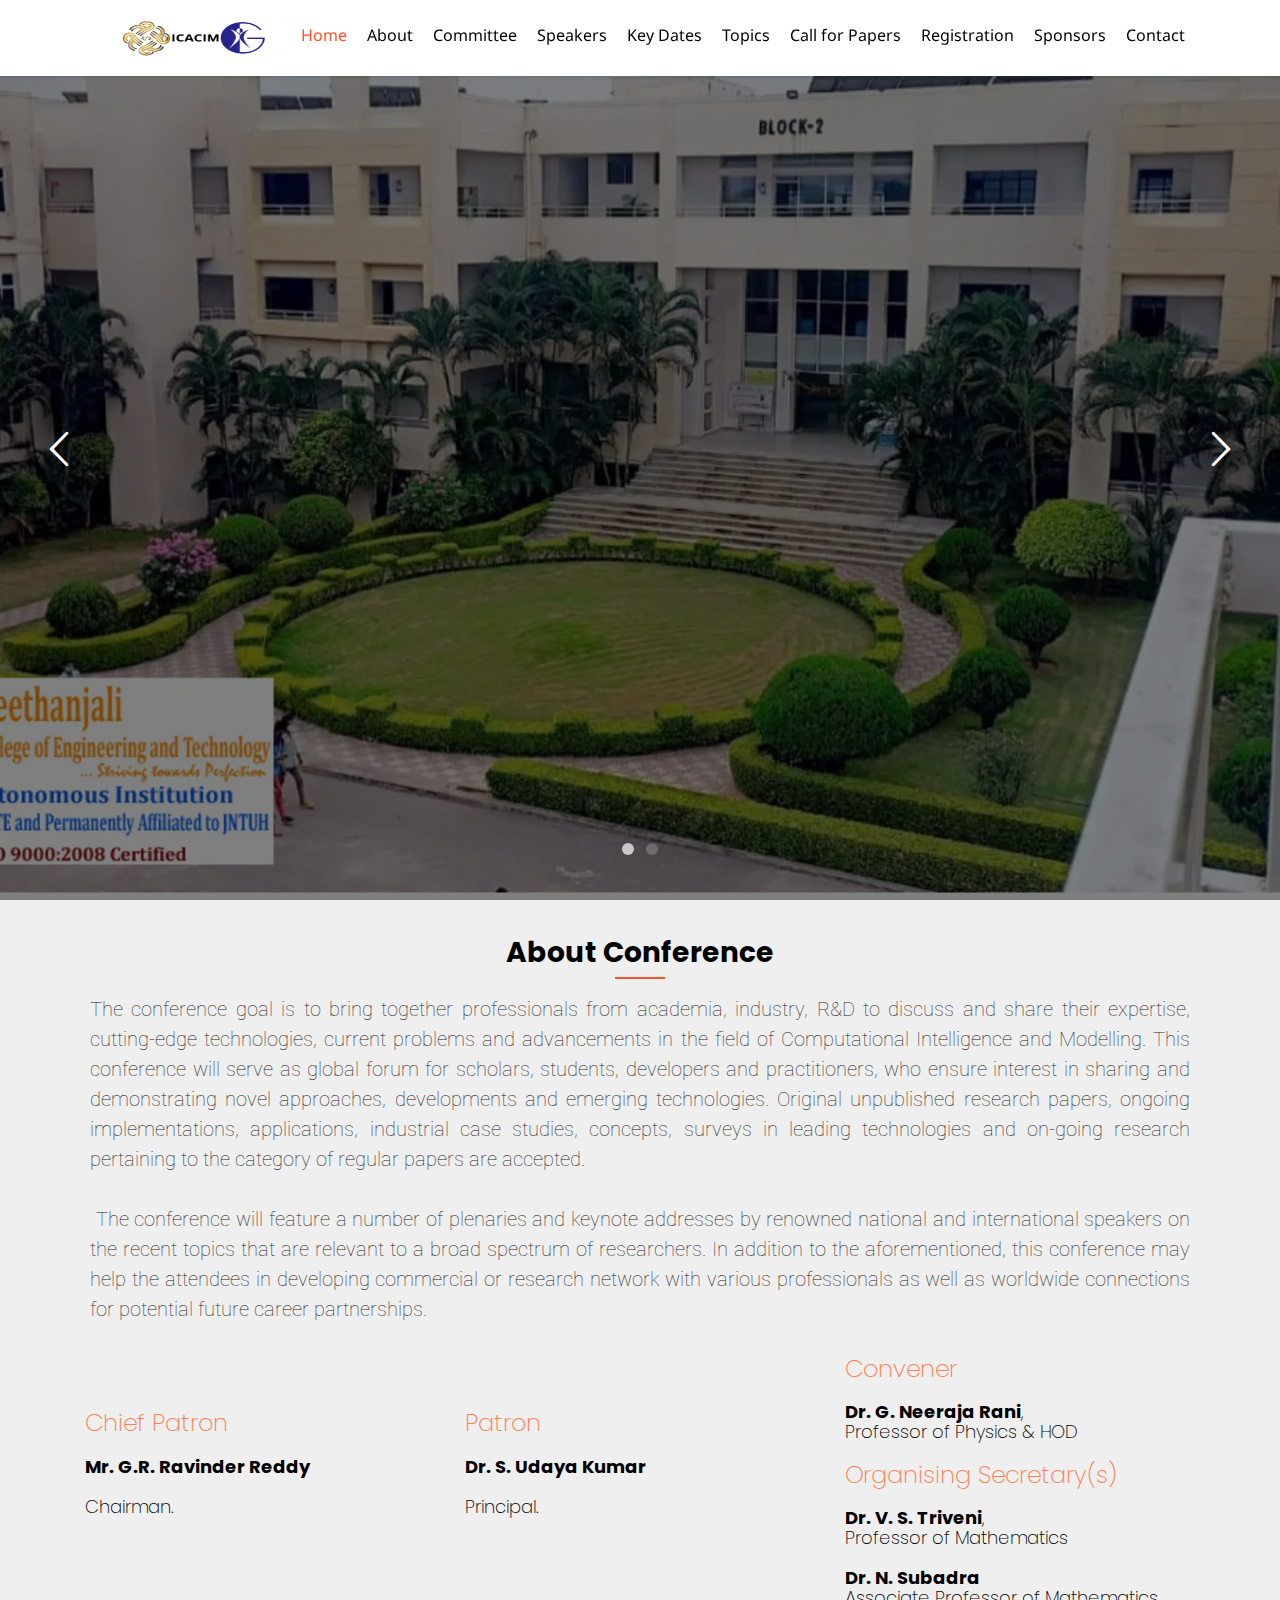
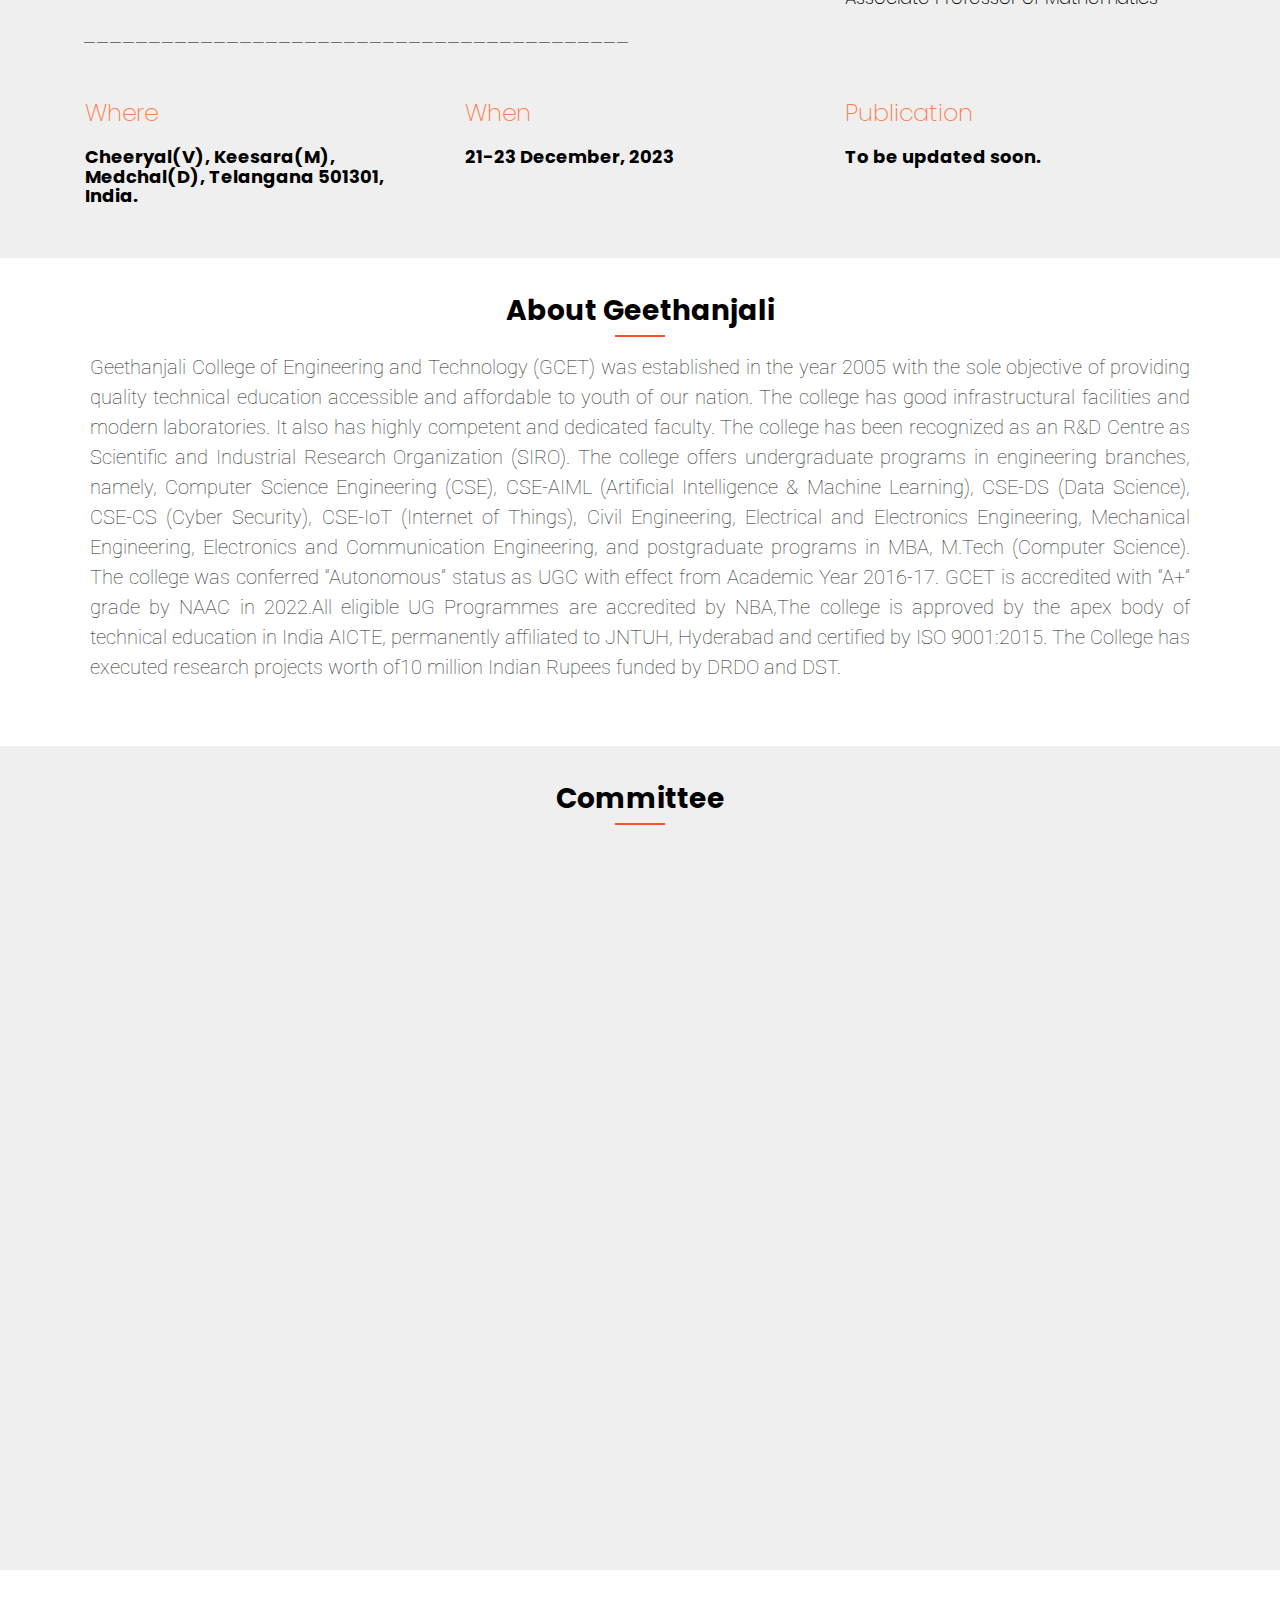
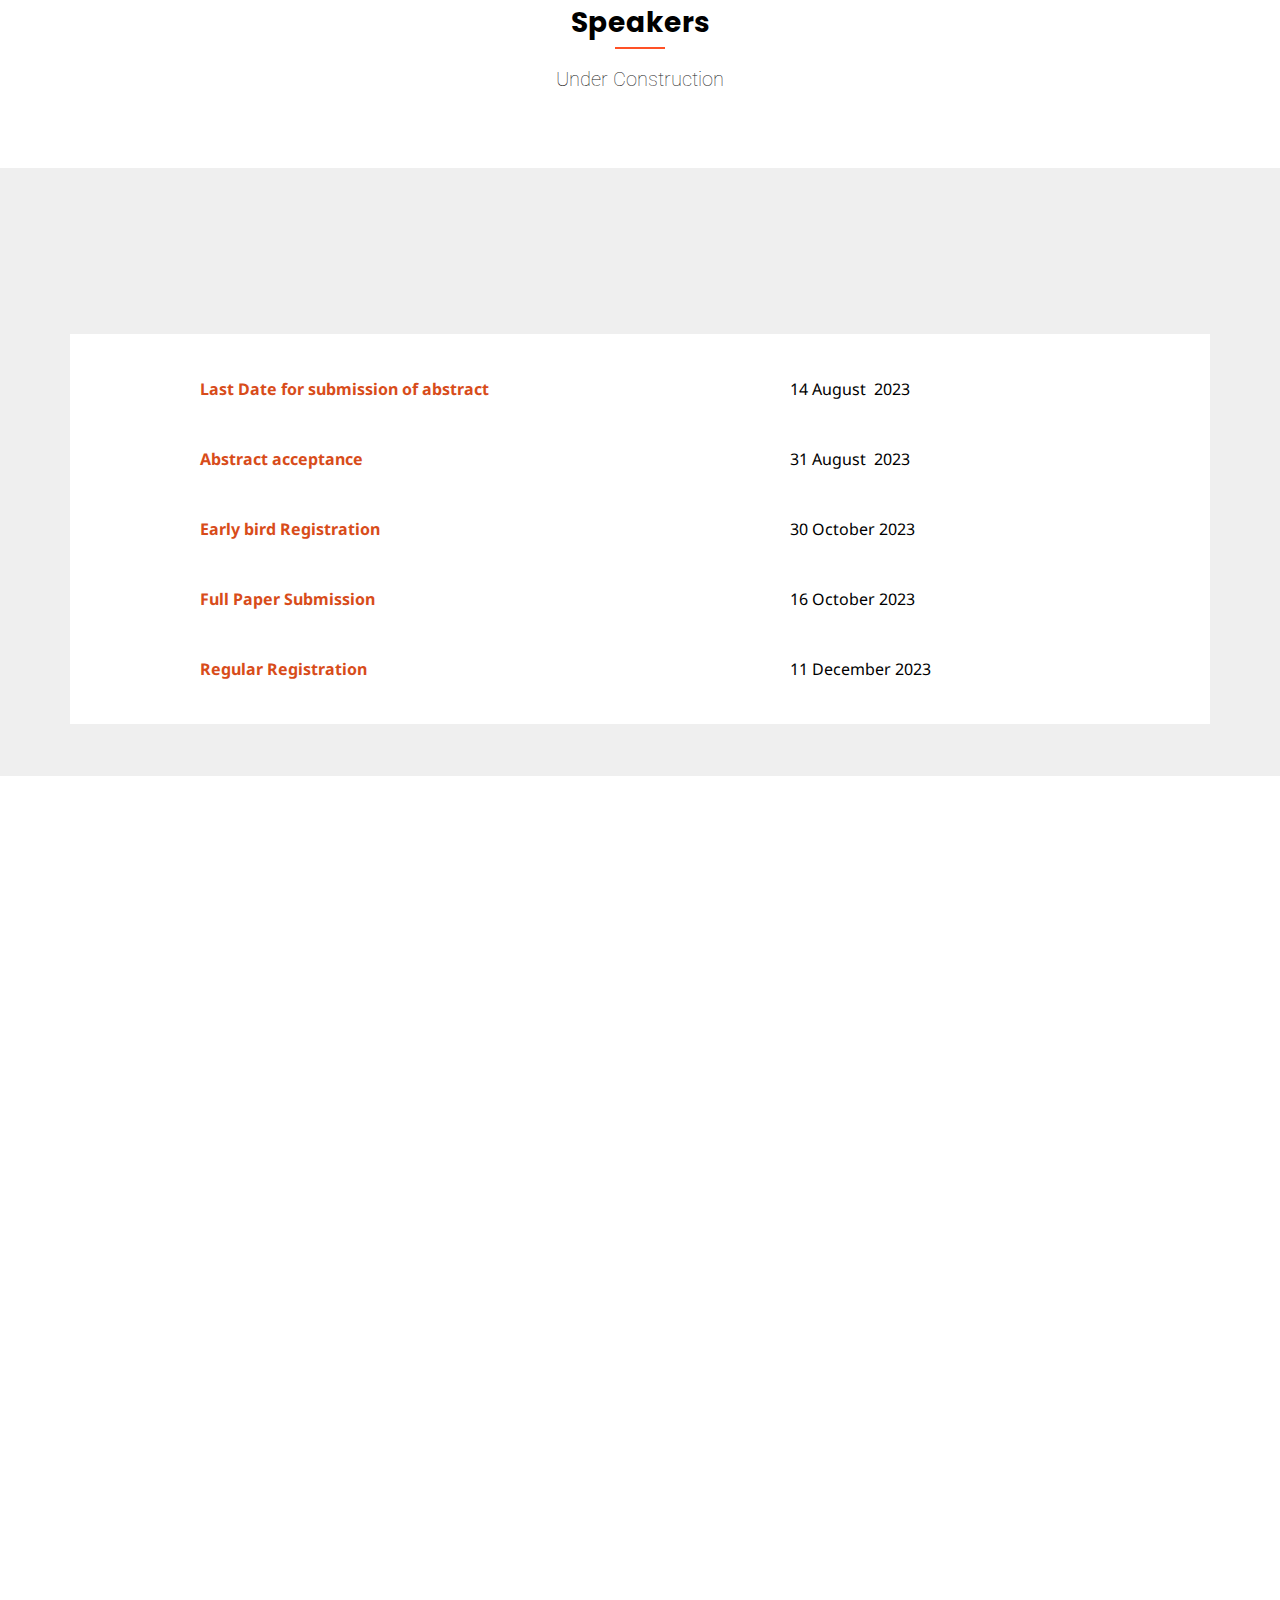
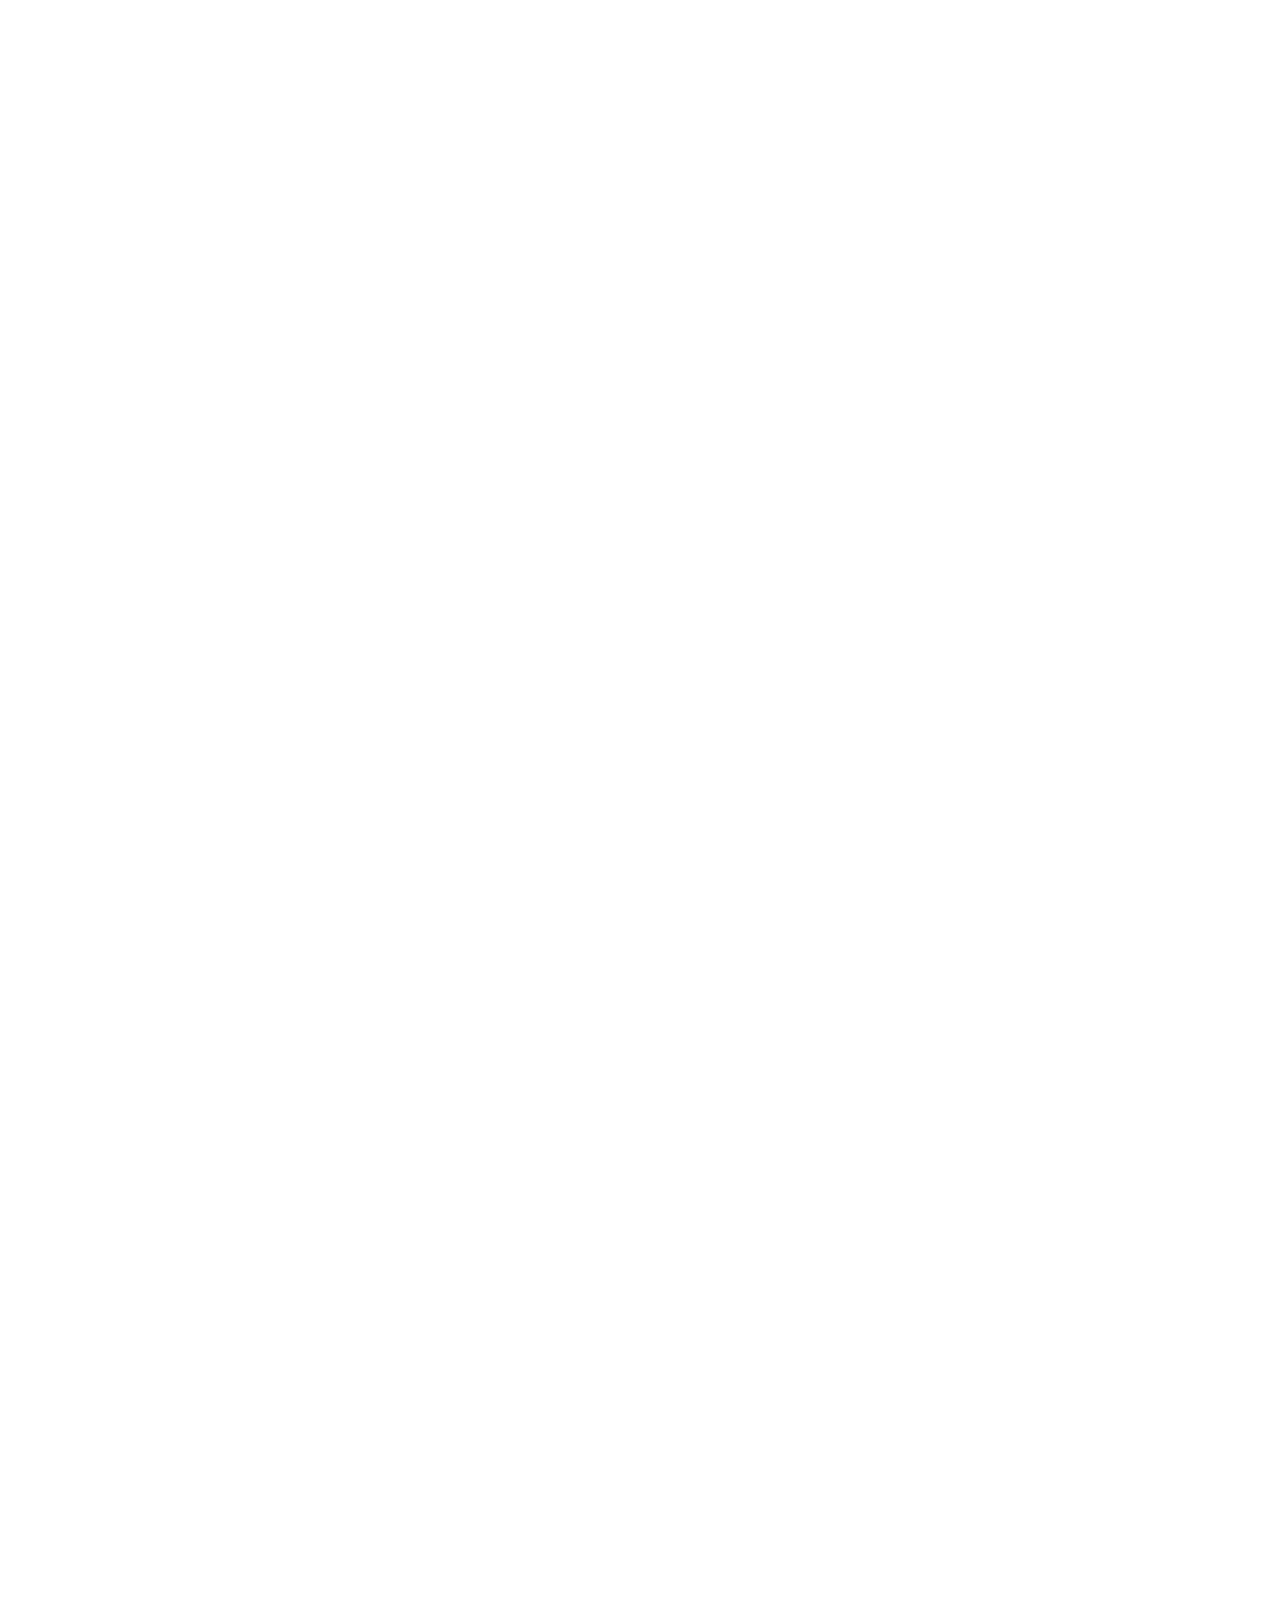
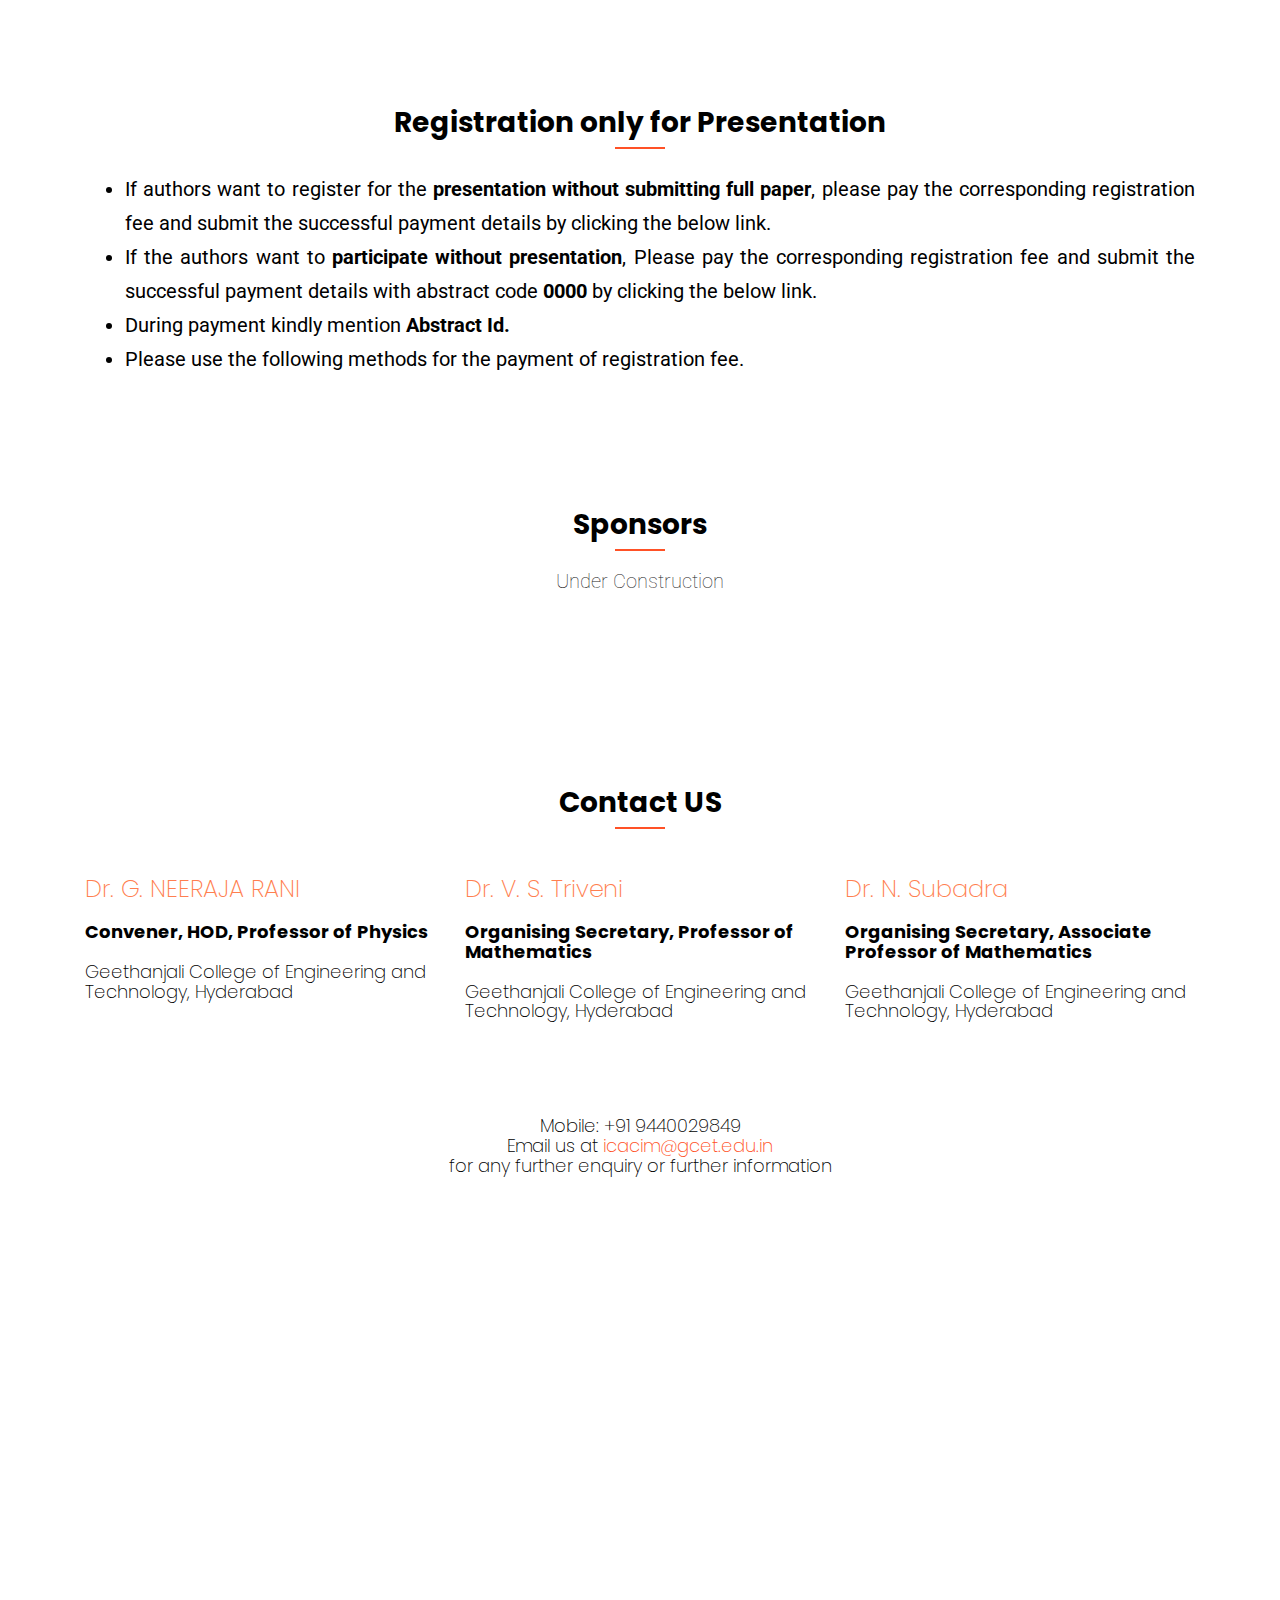
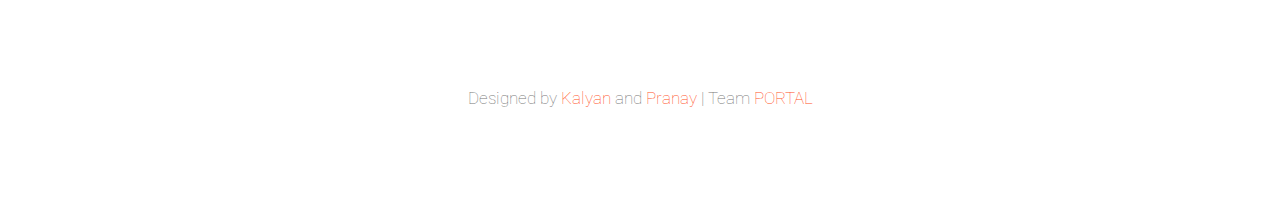
<file: index.html>
<!DOCTYPE html><html><head><meta charset="utf-8"><meta http-equiv="X-UA-Compatible" content="IE=edge"><title>ICACIM 2023 | GCET</title><meta name="viewport" content="width=device-width,initial-scale=1"><meta name="description" content="ICACIM-23 International Conference Advances in Computational Intelligence and Modelling in Geethanjali College of Engineering and Technology"><meta name="keywords" content="ICACIM, ICACIM-23, Geethanjali, Geethanjali College of Engineering and Technology, GCTC, GCET, GCTCPORTAL, PORTAL, Kalyan Mudumby, Pranay Kumar"><meta name="college" content="Geethanjali"><meta name="year" content="2023"><meta name="author" content="Kalyan Mudumby"><meta name="author" content="Arigela Pranay Kumar"><link rel="preconnect" href="https://fonts.googleapis.com"><link rel="preconnect" href="https://fonts.gstatic.com" crossorigin><link href="https://fonts.googleapis.com/css2?family=Poppins&family=Roboto&display=swap" rel="stylesheet"><link href="./images/ICACIM 2023..png" rel="icon"><link href="https://fonts.googleapis.com/css?family=Droid+Sans" rel="stylesheet"><!-- Animate.css --><link rel="stylesheet" href="./css/animate.min.css"><!-- Icomoon Icon Fonts--><link rel="stylesheet" href="./css/icomoon.min.css"><!-- Themify Icons--><link rel="stylesheet" href="./css/themify-icons.min.css"><!-- Bootstrap  --><link rel="stylesheet" href="./css/bootstrap.min.css"><!-- Magnific Popup --><link rel="stylesheet" href="./css/magnific-popup.min.css"><!-- Owl Carousel  --><link rel="stylesheet" href="./css/owl.carousel.min.css"><link rel="stylesheet" href="./css/owl.theme.default.min.css"><!-- Flexslider --><link rel="stylesheet" href="./css/flexslider.min.css"><!-- Theme style  --><link rel="stylesheet" href="./css/style.min.css"><!-- Modernizr JS --><script src="./js/modernizr-2.6.2.min.js"></script><!-- FOR IE9 below --><!--[if lt IE 9]>
      <script src="js/respond.min.js"></script>
    <![endif]--><!-- CUSTOM CSS --><link rel="stylesheet" href="./css/custom.min.css"><style>.center{display:block;margin-left:auto;margin-right:auto;width:50%}.container-reveal{padding-left:20px;padding-right:20px}.register table{font-family:Roboto,serif;border-collapse:collapse;width:100%}.register td,th{color:#000;text-align:center;padding:8px}td{color:#000}.register tr:nth-child(even){background-color:#eaeb92}h3{color:coral}</style></head><body><div class="ubea-loader"></div><div id="page"><nav class="ubea-nav" role="navigation"><div class="ubea-container"><div class="row"><div class="col-sm-2 col-xs-2"><div id="ubea-logo"><a href="./index.html"><img src="./images/logo-2.webp" height="35px" width="200px"></a></div></div><div class="col-xs-10 text-right menu-1 main-nav"><ul><li class="active"><a href="#" data-nav-section="home">Home</a></li><li><a href="#" data-nav-section="about">About</a></li><li><a href="#" data-nav-section="team">Committee</a></li><li><a href="#" data-nav-section="speakers">Speakers</a></li><li><a href="#" data-nav-section="dates">Key Dates</a></li><li><a href="#" data-nav-section="topics">Topics</a></li><li><a href="#" data-nav-section="papers">Call for Papers</a></li><li><a href="#" data-nav-section="registration">Registration</a></li><li><a href="#" data-nav-section="sponsors">Sponsors</a></li><li><a href="#" data-nav-section="contact">Contact</a></li></ul></div></div></div></nav><div id="ubea-hero" class="js-fullheight" data-section="home"><div class="flexslider js-fullheight"><ul class="slides"><li style="background-image:url(images/clg.webp)"><div class="overlay"></div><div class="container"><div class="col-md-10 col-md-offset-1 text-center js-fullheight slider-text"><div class="slider-text-inner"><h2 class="conference-title"><br>International Conference on<br><span class="highlight">Advances in Computational Intelligence and Modelling<br>(ICACIM-2023)</span><br><span class="highlight-2">21 - 23 December 2023,<br>Hyderabad, India</span></h2><a href="./documents/ICACIM 23_Flyer.pdf" target="_blank" class="btn btn-primary btn-1g">Download Brochure</a>&nbsp;<!--<a href="images/ICACIM 23_Poster.pdf" target="_blank" class="btn btn-primary btn-1g">View Schedule</a>--></div></div></div></li><li style="background-image:url(images/hydv2.webp)"><div class=""></div><div class="container"><div class="col-md-10 col-md-offset-1 text-center js-fullheight slider-text"><div class="slider-text-inner"><!--<h2>Chowmanmahal Palace.</h2>--></div></div></div></li></ul></div></div><div class="ubea-section-overflow"><div class="ubea-section" id="ubea-faq" data-section="about"><div class="ubea-container"><div class="row"><div><div class="container-reveal"><div class="ubea-heading"><h2 class="col-md-offset text-center ubea-heading">About Conference</h2><p style="text-align:justify;line-height:1.5">The conference goal is to bring together professionals from academia, industry, R&D to discuss and share their expertise, cutting-edge technologies, current problems and advancements in the field of Computational Intelligence and Modelling. This conference will serve as global forum for scholars, students, developers and practitioners, who ensure interest in sharing and demonstrating novel approaches, developments and emerging technologies. Original unpublished research papers, ongoing implementations, applications, industrial case studies, concepts, surveys in leading technologies and on-going research pertaining to the category of regular papers are accepted.<br><br>&nbsp;The conference will feature a number of plenaries and keynote addresses by renowned national and international speakers on the recent topics that are relevant to a broad spectrum of researchers. In addition to the aforementioned, this conference may help the attendees in developing commercial or research network with various professionals as well as worldwide connections for potential future career partnerships.</p></div></div></div><div class="col-md-4"><br><br><h3>Chief Patron</h3><h4><b>Mr. G.R. Ravinder Reddy</b></h4><h4>Chairman.</h4></div><div class="col-md-4"><br><br><h3>Patron</h3><h4><b>Dr. S. Udaya Kumar</b></h4><h4>Principal.</h4></div><div class="col-md-4"><h3>Convener</h3><h4><b>Dr. G. Neeraja Rani</b>,<br>Professor of Physics & HOD</h4></div><br><div class="col-md-4" style="align-items:left"><h3>Organising Secretary(s)</h3><h4><h4><b>Dr. V. S. Triveni</b>,<br>Professor of Mathematics<br><br><b>Dr. N. Subadra</b><br>Associate Professor of Mathematics</h4></h4></div></div><h2>------------------------------------------</h2><div class="row"><div class="col-md-4"><h3>Where</h3><h4><b>Cheeryal(V), Keesara(M), Medchal(D), Telangana 501301, India.</b></h4></div><div class="col-md-4"><h3>When</h3><h4><b>21-23 December, 2023</b></h4></div><div class="col-md-4"><h3>Publication</h3><h4><b>To be updated soon.</b></h4></div></div></div></div></div></div><div class="ubea-section-overflow"><div class="ubea-section" id="ubea-services" data-section="about"><div class="ubea-container"><div class="row"><div><div class="container-reveal"><div class="ubea-heading"><h2 class="col-md-offset text-center ubea-heading">About Geethanjali</h2><p style="text-align:justify;line-height:1.5">Geethanjali College of Engineering and Technology (GCET) was established in the year 2005 with the sole objective of providing quality technical education accessible and affordable to youth of our nation. The college has good infrastructural facilities and modern laboratories. It also has highly competent and dedicated faculty. The college has been recognized as an R&D Centre as Scientific and Industrial Research Organization (SIRO). The college offers undergraduate programs in engineering branches, namely, Computer Science Engineering (CSE), CSE-AIML (Artificial Intelligence & Machine Learning), CSE-DS (Data Science), CSE-CS (Cyber Security), CSE-IoT (Internet of Things), Civil Engineering, Electrical and Electronics Engineering, Mechanical Engineering, Electronics and Communication Engineering, and postgraduate programs in MBA, M.Tech (Computer Science). The college was conferred “Autonomous” status as UGC with effect from Academic Year 2016-17. GCET is accredited with “A+” grade by NAAC in 2022.All eligible UG Programmes are accredited by NBA,The college is approved by the apex body of technical education in India AICTE, permanently affiliated to JNTUH, Hyderabad and certified by ISO 9001:2015. The College has executed research projects worth of10 million Indian Rupees funded by DRDO and DST.</p></div></div></div></div></div></div></div><div class="ubea-section" id="ubea-faq" data-section="team"><div class="ubea-container"><div class="row"><div class="col-md-8 col-md-offset-2 text-center ubea-heading"><h2>Committee</h2><p></p></div></div><div class="row"><div class="col-md-12 animate-box" data-animate-effect="fadeout"><div class="ubea-accordion"><div class="icon"><!--<i class="icon-cross"></i>--></div><div class="col-md-4"><br><h3>International Advisory Committee</h3><h4 style="line-height:1.5"><li style="font-size:14px"><span class="fa-li"><i class="fa fa-check"></i>Prof. Ramoshweu Lebelo, vaal university of technology, South Africa</span></li><li style="font-size:14px"><span class="fa-li"><i class="fa fa-check"></i>Prof. Anuroop Gaddam, Deakin University, Australia</span></li><li style="font-size:14px"><span class="fa-li"><i class="fa fa-check"></i>Prof. Subhas Chandra Mukhopadhyay, Macquarie university, Australia</span></li><li style="font-size:14px"><span class="fa-li"><i class="fa fa-check"></i>Prof. S.Rao Jammalamadaka, University of Colifornia, Santa Barbara</span></li><li style="font-size:14px"><span class="fa-li"><i class="fa fa-check"></i>Prof. Ruili wang, Massey University, New Zealand</span></li><li style="font-size:14px"><span class="fa-li"><i class="fa fa-check"></i>Prof. K. Narsimha Murthy, Dalles, United States</span><br>Under construction</li></h4></div><div class="col-md-4"><br><h3>National Advisory Committee</h3><h4 style="line-height:1.5"><li style="font-size:14px"><span class="fa-li"><i class="fa fa-check"></i>Prof. A. Govardhan, Senior Professor &amp; Rector, JNTUH, Hyderabad</span></li><li style="font-size:14px"><span class="fa-li"><i class="fa fa-check"></i>Prof. V. Kamakshi Prasad, Professor, JNTUH, Hyderabad</span></li><li style="font-size:14px"><span class="fa-li"><i class="fa fa-check"></i>Prof. M. A. Srinivas, JNTUH, Hyderabad</span></li><li style="font-size:14px"><span class="fa-li"><i class="fa fa-check"></i>Dr. S. Nagengra Kumar, Associate Professor, University of Hyderabad</span></li><li style="font-size:14px"><span class="fa-li"><i class="fa fa-check"></i>Prof. Chittaranjan Hota, BITS, Hyderabad</span></li><li style="font-size:14px"><span class="fa-li"><i class="fa fa-check"></i>Dr. Bindu Krishna, Senior Statistician, IBM Kochi, Keral</span>a.</li><li style="font-size:14px"><span class="fa-li"><i class="fa fa-check"></i>Prof. Sandeep Kumar Singh, Jaypee Institute of Information Technology, Noida, Uttar Pradesh</span></li><li style="font-size:14px"><span class="fa-li"><i class="fa fa-check"></i>Prof. C.S. Sastry, IIT Hyderabad</span></li><li style="font-size:14px"><span class="fa-li"><i class="fa fa-check"></i>Prof. T.V.S. Sekhar,IIT, Bhubaneswar</span></li><li style="font-size:14px"><span class="fa-li"><i class="fa fa-check"></i>Prof. K.maruthi Prasad ,GITAM Hyderabad</span></li><li style="font-size:14px"><span class="fa-li"><i class="fa fa-check"></i>Dr. Satya Prakash Singh, Assistant professor, IIT Kanpur</span></li><li style="font-size:14px"><span class="fa-li"><i class="fa fa-check"></i>Prof. Bhatracharyulu, Osmania University, Hyderabad</span></li><li style="font-size:14px"><span class="fa-li"><i class="fa fa-check"></i>Dr. Baidya Nath Mandal, Scientist, ICAR, Jharkhand</span></li><li style="font-size:14px"><span class="fa-li"><i class="fa fa-check"></i>Prof. Arup Bose, Indian Statistical Institute, Kolkata</span></li><li style="font-size:14px"><span class="fa-li"><i class="fa fa-check"></i>Dr. B.L.Prakash, Professor, C. R. Rao AIMSCS Institute, Hyderabad</span><br>Under construction</li></h4></div><div class="col-md-4"><br><h3>Organising<br>Committee</h3><h4 style="line-height:1.5"><li style="font-size:14px"><span class="fa-li"><i class="fa fa-check"></i></span>Dr. G. Neeraja Rani, Professor and HoD</li><li style="font-size:14px"><span class="fa-li"><i class="fa fa-check"></i></span>Dr. V.S. Triveni, Professor</li><li style="font-size:14px"><span class="fa-li"><i class="fa fa-check"></i></span>Dr. N.Subhadra, Associate Professor</li><li style="font-size:14px"><span class="fa-li"><i class="fa fa-check"></i></span>Dr. SK.Nuslin Bibi, Associate Professor</li><li style="font-size:14px"><span class="fa-li"><i class="fa fa-check"></i></span>Dr. T.Deepthi, Associate Professor</li><li style="font-size:14px"><span class="fa-li"><i class="fa fa-check"></i></span>Dr. P.Rahira, Associate Professor</li><li style="font-size:14px"><span class="fa-li"><i class="fa fa-check"></i></span>Dr. P.Sarada, Associate Professor</li><li style="font-size:14px"><span class="fa-li"><i class="fa fa-check"></i></span>Dr. A.Ramesh, Associate Professor</li><li style="font-size:14px"><span class="fa-li"><i class="fa fa-check"></i></span>Mr.N.Nagireddy, Assistant Professor</li><li style="font-size:14px"><span class="fa-li"><i class="fa fa-check"></i></span>Mrs.P.Sailaja, Assistant Professor</li><li style="font-size:14px"><span class="fa-li"><i class="fa fa-check"></i></span>Mrs.M.P Molimol, Assistant Professor</li><li style="font-size:14px"><span class="fa-li"><i class="fa fa-check"></i></span>Mrs.S.Lalitha, Assistant Professor</li><li style="font-size:14px"><span class="fa-li"><i class="fa fa-check"></i></span>Mrs.G.Padma, Assistant Professor</li><li style="font-size:14px"><span class="fa-li"><i class="fa fa-check"></i></span>Mrs.G.Durga Priyadarsini, Assistant Professor</li><li style="font-size:14px"><span class="fa-li"><i class="fa fa-check"></i></span>Mr.B.Lingaswamy, Assistant Professor</li></h4></div></div></div></div></div></div><div class="ubea-section" id="ubea-portfolio" data-section="speakers"><div class="ubea-container"><div class="row"><div class="col-md-8 col-md-offset-2 text-center ubea-heading"><h2>Speakers</h2><p>Under Construction</p></div></div><!-- <div class="row">
        <div class="col-md-4">
          <a href="./images/Placeholder.jpg" class="ubea-card-item image-popup" title="Under Construction">
            <figure>
              <div class="overlay"><i class="ti-plus"></i></div>
              <img src="./images/Placeholder.jpg" alt="Image" class="img-responsive" />
            </figure>
          </a>
        </div>
        <div class="col-md-4">
          <a href="./images/Placeholder.jpg" class="ubea-card-item image-popup" title="Under Construction">
            <figure>
              <div class="overlay"><i class="ti-plus"></i></div>
              <img src="./images/Placeholder.jpg" alt="Image" class="img-responsive" />
            </figure>
          </a>
        </div>
        <div class="col-md-4">
          <a href="./images/Placeholder.jpg" class="ubea-card-item image-popup" title="Under Construction">
            <figure>
              <div class="overlay"><i class="ti-plus"></i></div>
              <img src="./images/Placeholder.jpg" alt="Image" class="img-responsive" />
            </figure>
          </a>
        </div>
      </div> --></div></div><div class="ubea-section" id="ubea-faq" data-section="dates"><div class="ubea-container"><div class="row"><div class="col-md-8 col-md-offset-2 text-center ubea-heading animate-box" data-animate-effect="fadeout"><h2>Key Dates</h2><p>&nbsp;Here is our event schedule</p></div></div><center><div class="row"><div class="col-md-14"><div class="ubea-accordion"><div class="ubea-accordion-heading"><div class="icon"></div><div style="overflow-x:auto"><table style="text-align:left;width:80%;height:350px"><tr><td><b style="color:#d84c1a">Last Date for submission of abstract</b></td><td>&nbsp;14 August&nbsp; 2023</td></tr><tr><td><b style="color:#d84c1a">Abstract acceptance</b></td><td>&nbsp;31 August&nbsp; 2023</td></tr><tr><td><b style="color:#d84c1a">Early bird Registration</b></td><td>&nbsp;30 October 2023</td></tr><tr><td><b style="color:#d84c1a">Full Paper Submission</b></td><td>&nbsp;16 October 2023</td></tr><tr><td><b style="color:#d84c1a">Regular Registration</b></td><td>&nbsp;11 December 2023</td></tr></table></div></div></div></div></div></center></div></div><div id="ubea-blog" data-section="topics"><div class="ubea-container ubea-heading animate-box"><center><h2>Topics</h2></center><div class="row"><div class="ubea-accordion"><div class="ubea-accordion-heading"><div class="col-md-6"><h4 style="line-height:2.5"><li><span class="fa-li"><i class="fa fa-check"></i></span> Artificial Intelligence</li><li><span class="fa-li"><i class="fa fa-check"></i></span> Machine Learning</li><li><span class="fa-li"><i class="fa fa-check"></i></span> Cyber Security</li><li><span class="fa-li"><i class="fa fa-check"></i></span> Cryptography</li><li><span class="fa-li"><i class="fa fa-check"></i></span> Deep Learning</li><li><span class="fa-li"><i class="fa fa-check"></i></span> Data Science</li><li><span class="fa-li"><i class="fa fa-check"></i></span> Internet of Things</li><li><span class="fa-li"><i class="fa fa-check"></i></span> Big Data</li><li><span class="fa-li"><i class="fa fa-check"></i></span> Data Analytics</li><li><span class="fa-li"><i class="fa fa-check"></i></span> Natural Language Processing</li></h4></div><div class="col-md-6"><h4 style="line-height:2.5"><li><span class="fa-li"><i class="fa fa-check"></i></span> Cloud Computing</li><li><span class="fa-li"><i class="fa fa-check"></i></span> Neural Networks and Fuzzy Logic (Soft Computing)</li><li><span class="fa-li"><i class="fa fa-check"></i></span> Blockchain</li><li><span class="fa-li"><i class="fa fa-check"></i></span> Robotics</li><li><span class="fa-li"><i class="fa fa-check"></i></span> Simulation</li><li><span class="fa-li"><i class="fa fa-check"></i></span> Applied Statistics</li><li><span class="fa-li"><i class="fa fa-check"></i></span> Optimization Techniques</li><li><span class="fa-li"><i class="fa fa-check"></i></span> Applied Mathematics</li></h4></div></div></div></div></div><div id="ubea-blog" data-section="papers"><div class="ubea-container animate-box" data-animate-effect="fadeout"><div class="row"><div class="col-md-8 col-md-offset-2 text-center ubea-heading"><h2>Call for Papers</h2><p style="font-family:Roboto,serif;font-size:20px!important">All submitted papers will be peer-reviewed by 3 competent reviewers</p></div></div><div class="ubea-heading"><h2 class="col-md-8 col-md-offset-2 text-center ubea-heading">Author guidelines for presentations</h2></div><p style="text-align:justify"><br></p><ul class="list-text"><li>All presentations are <b>oral presentations only.</b></li><li>Duration for presentation <b>10 minutes</b> (8 Minutes presentation 2 minutes discussions).</li><li>Author are requested to prepare power point presentation <b>(.ppt)</b></li><li>Please contact <b>venue in-charges</b> for presentation related queries.</li><li>Authors must attend all sessions to get <b>certificate.</b></li><li><a href="./documents/ICACIM 23_Flyer.pdf">Conference flyer download</a></li></ul><p></p><div class="ubea-heading"><h2 class="col-md-8 col-md-offset-2 text-center ubea-heading">For Net Banking</h2><p style="text-align:justify"><br><br><br>Ac.No 62179013786<br>Principal Geethanjali College of Engineering & Tech<br>SBI, Cheeriyal branch<br>IFSC Code: SBIN0020435<br></p><br><br><img style="text-align:center" src="./images/payment.jpg" width="100%" height="500px" class="center"></div></div></div><div id="ubea-blog" data-section="registration"><div class="ubea-container"><div class="row"><div class="col-md-8 col-md-offset-2 text-center ubea-heading animate-box" data-animate-effect="fadein"><h2>Conference Registration</h2><div class="register" style="overflow-x:auto"><table border="1px" style="border:1px solid #000"><tr><th rowspan="2">Category</th><th colspan="2">Early bird Registration by 30, October 2023</th><th colspan="2">Regular Registration by 11, December 2023</th></tr><tr><td>Indian (Rs)</td><td>Foreign ($)</td><td>Indian (Rs)</td><td>Foreign ($)</td></tr><tr><td>Faculty</td><td>2500</td><td>200</td><td>3000</td><td>250</td></tr><tr><td>Research scholars</td><td>2000</td><td>150</td><td>2500</td><td>200</td></tr><tr><td>Students</td><td>1000</td><td>100</td><td>1500</td><td>150</td></tr><tr><td>Delegates from Industry</td><td>3000</td><td>250</td><td>3500</td><td>300</td></tr><tr><td>Accompanying Persons</td><td>1000</td><td>80</td><td>1500</td><td>100</td></tr></table></div><p style="color:#2b2121">* Paper Publication charge for accepted papers will be intimated</p></div></div><div class="ubea-heading"><h2 class="col-md-8 col-md-offset-2 text-center ubea-heading">Registration only for Presentation</h2><p style="text-align:justify"><br><br></p><ul class="list-text"><li>If authors want to register for the <b>presentation without submitting full paper</b>, please pay the corresponding registration fee and submit the successful payment details by clicking the below link.</li><li>If the authors want to <b>participate without presentation</b>, Please pay the corresponding registration fee and submit the successful payment details with abstract code <b>0000</b> by clicking the below link.</li><li>During payment kindly mention <b>Abstract Id.</b></li><li>Please use the following methods for the payment of registration fee.</li></ul><p></p></div></div></div><div id="ubea-blog" data-section="sponsors"><div class="ubea-container"><div class="row"><div class="col-md-8 col-md-offset-2 text-center ubea-heading"><h2>Sponsors</h2><p>Under Construction</p></div></div><!-- <div class="row">
          <div class="col-md-4">
            <a href="./images/Placeholder.jpg" class="ubea-card-item image-popup" title="Under Construction">
              <figure>
                <div class="overlay"><i class="ti-plus"></i></div>
                <img src="./images/Placeholder.jpg" alt="Image" class="img-responsive" />
              </figure>
            </a>
          </div>
          <div class="col-md-4">
            <a href="./images/Placeholder.jpg" class="ubea-card-item image-popup" title="Under Construction">
              <figure>
                <div class="overlay"><i class="ti-plus"></i></div>
                <img src="./images/Placeholder.jpg" alt="Image" class="img-responsive" />
              </figure>
            </a>
          </div>
          <div class="col-md-4">
            <a href="./images/Placeholder.jpg" class="ubea-card-item image-popup" title="Under Construction">
              <figure>
                <div class="overlay"><i class="ti-plus"></i></div>
                <img src="./images/Placeholder.jpg" alt="Image" class="img-responsive" />
              </figure>
            </a>
          </div>
        </div> --></div></div><div id="ubea-blog" data-section="contact"><!--class="ubea-cover ubea-cover-xs" style="background-image:url(images/img_bg_2.jpg);"--><div id="ubea-blog" data-section="sponsors"><div class="ubea-container"><div class="row"><div class="col-md-8 col-md-offset-2 text-center ubea-heading"><h2>Contact US</h2></div></div><div class="row"><div class="col-md-4"><b><h3>Dr. G. NEERAJA RANI</h3></b><h4><b>Convener, HOD, Professor of Physics</b></h4><h4>Geethanjali College of Engineering and Technology, Hyderabad</h4></div><div class="col-md-4"><h3>Dr. V. S. Triveni</h3><h4><b>Organising Secretary, Professor of Mathematics</b></h4><h4>Geethanjali College of Engineering and Technology, Hyderabad</h4></div><div class="col-md-4"><b><h3>Dr. N. Subadra</h3></b><h4><b>Organising Secretary, Associate Professor of Mathematics</b></h4><h4>Geethanjali College of Engineering and Technology, Hyderabad</h4></div></div></div></div><br><div class="overlay"></div><div class="ubea-container"><div class="row text-center"><div class="display-t"><div class="display-tc"><div class="col-md-12"><h4>Mobile: +91 9440029849<br>Email us at <a href="mailto:icacim@gcet.edu.in">icacim@gcet.edu.in</a><br>for any further enquiry or further information</h4><iframe src="https://www.google.com/maps/embed?pb=!1m18!1m12!1m3!1d3804.726799085031!2d78.62883861450712!3d17.520550287998926!2m3!1f0!2f0!3f0!3m2!1i1024!2i768!4f13.1!3m3!1m2!1s0x3bcb9d3704b16971%3A0x522242e0977760ef!2sGeethanjali%20College%20of%20Engineering%20and%20Technology!5e0!3m2!1sen!2sin!4v1654660505448!5m2!1sen!2sin" width="100%" height="400px" width="80%" frameborder="0" style="border:0" allowfullscreen></iframe></div></div></div></div></div></div><footer id="ubea-footer" role="contentinfo"><div class="ubea-container"><div class="copyright"><div><p class="footer-text">Designed by <a class="footer-link" href="http://kalyanmudumby.me/">Kalyan</a> and <a class="footer-link" href="#">Pranay</a> | Team <a class="footer-link" href="http://www.gctcportal.in">PORTAL</a></p></div></div></div></footer><div class="gototop js-top"><a href="#" class="js-gotop"><i class="icon-arrow-up"></i></a></div><!-- jQuery --><script src="js/jquery.min.js"></script><!-- jQuery Easing --><script src="js/jquery.easing.1.3.js"></script><!-- Bootstrap --><script src="js/bootstrap.min.js"></script><!-- Waypoints --><script src="js/jquery.waypoints.min.js"></script><!-- Carousel --><script src="js/owl.carousel.min.js"></script><!-- countTo --><script src="js/jquery.countTo.js"></script><!-- Flexslider --><script src="js/jquery.flexslider-min.js"></script><!-- Magnific Popup --><script src="js/jquery.magnific-popup.min.js"></script><script src="js/magnific-popup-options.js"></script><!-- Main --><script src="js/main.js"></script><script type="text/javascript">function reveal(){for(var e=document.querySelectorAll(".reveal"),t=0;t<e.length;t++){var n=window.innerHeight,i=e[t].getBoundingClientRect().top,l=150;i<n-l?e[t].classList.add("active"):e[t].classList.remove("active")}}window.addEventListener("scroll",reveal)</script></div></body></html>
</file>
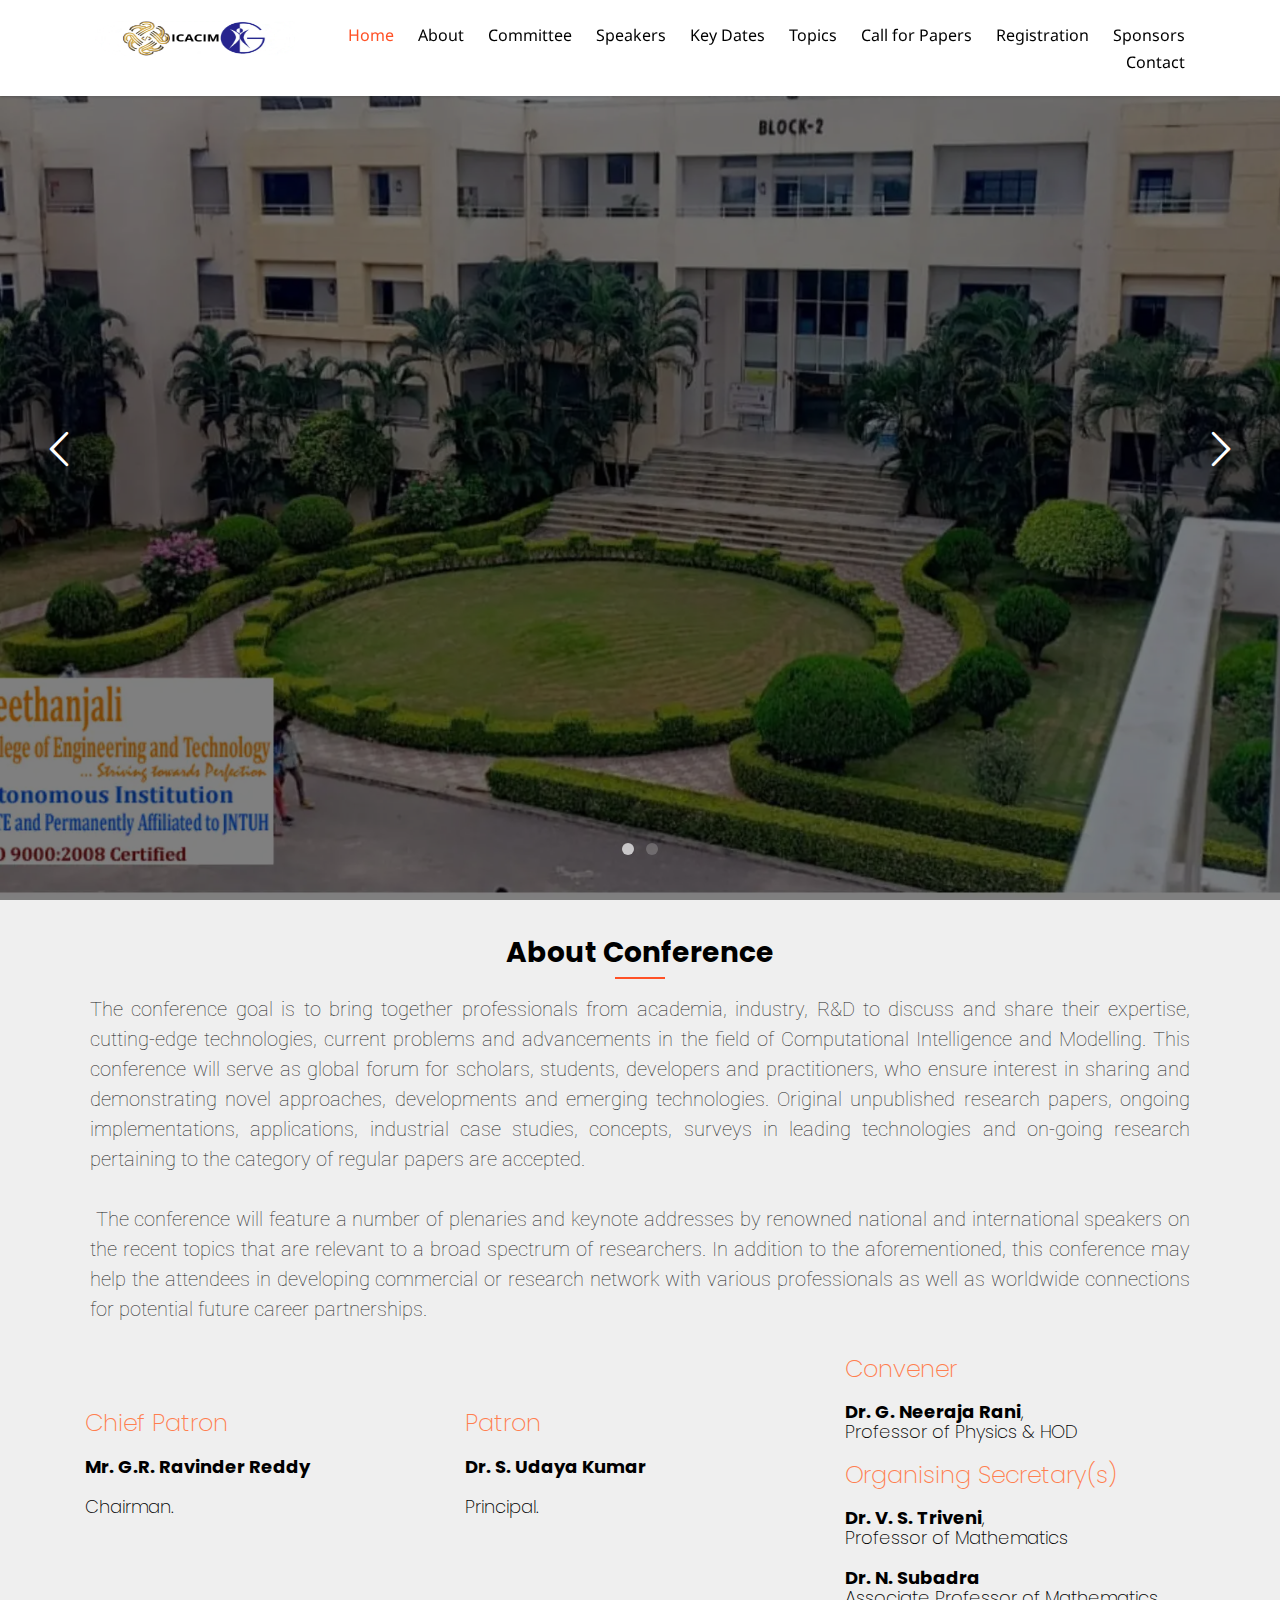
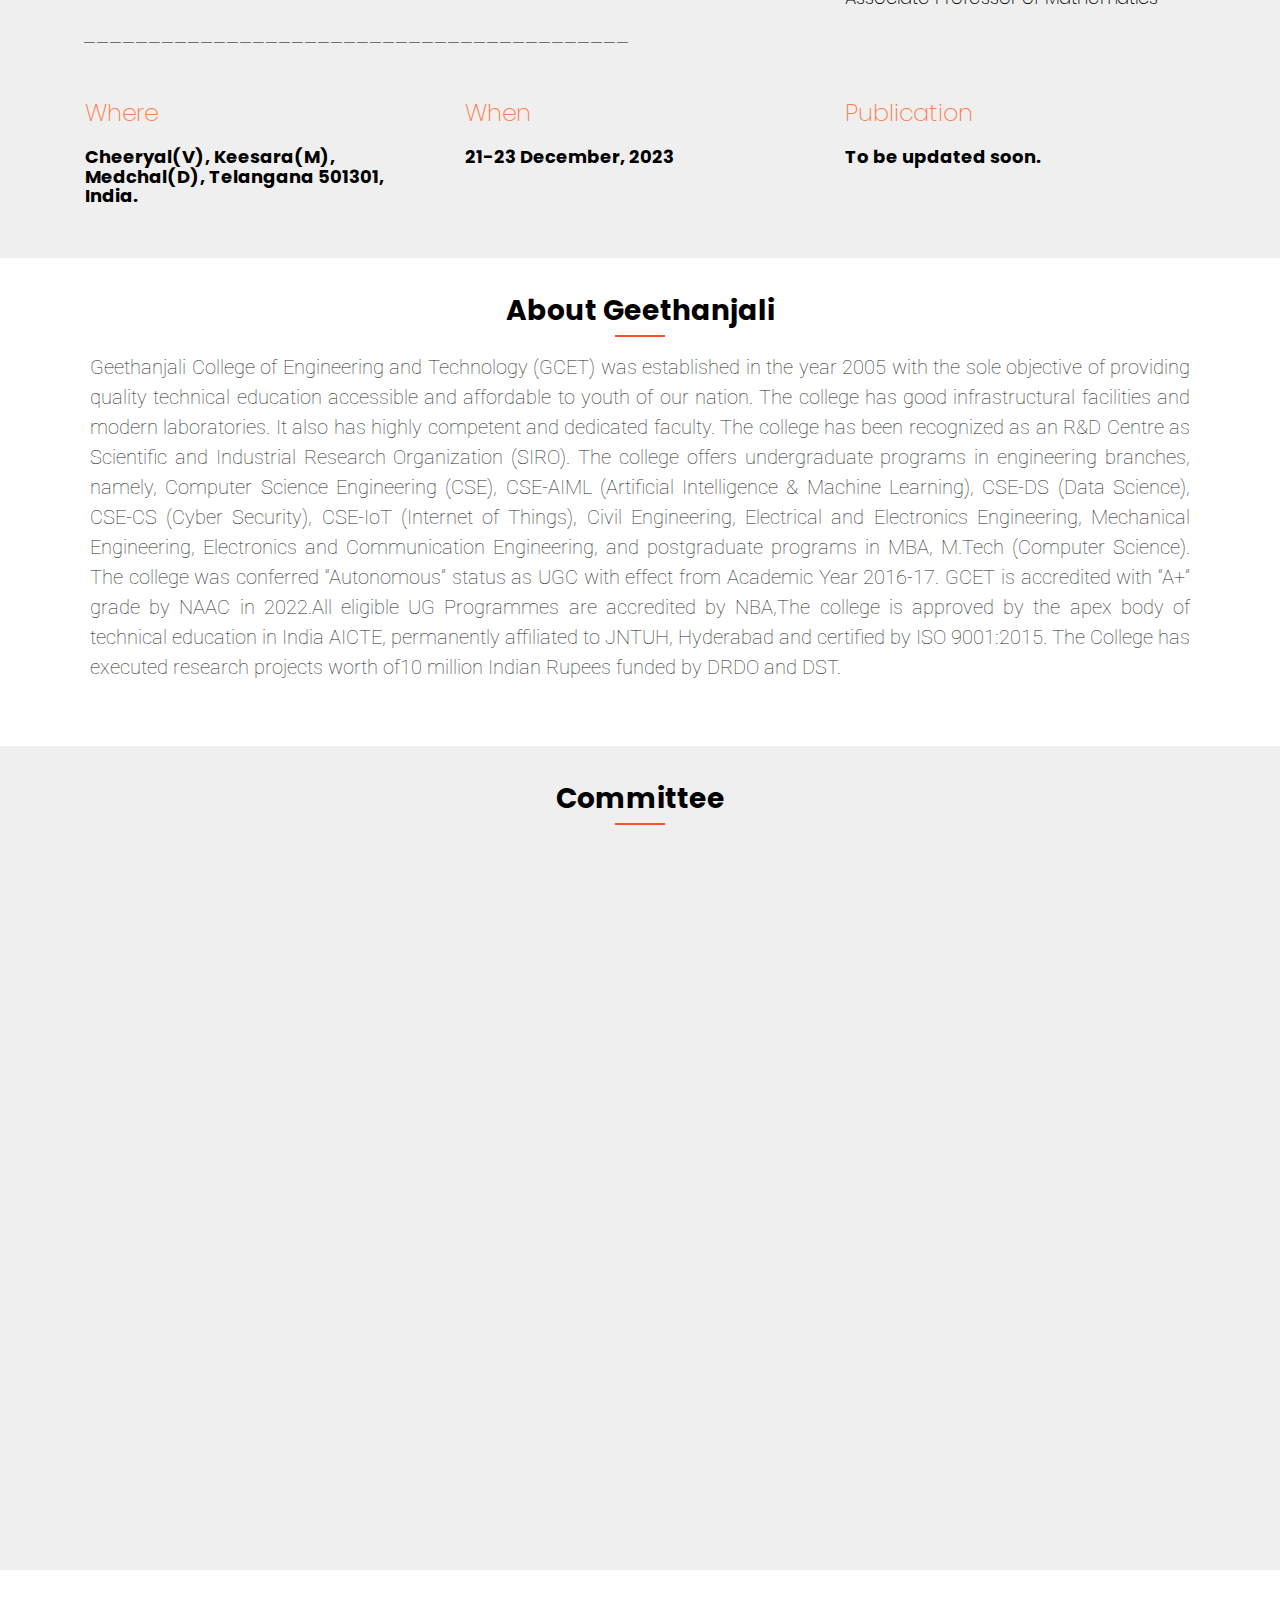
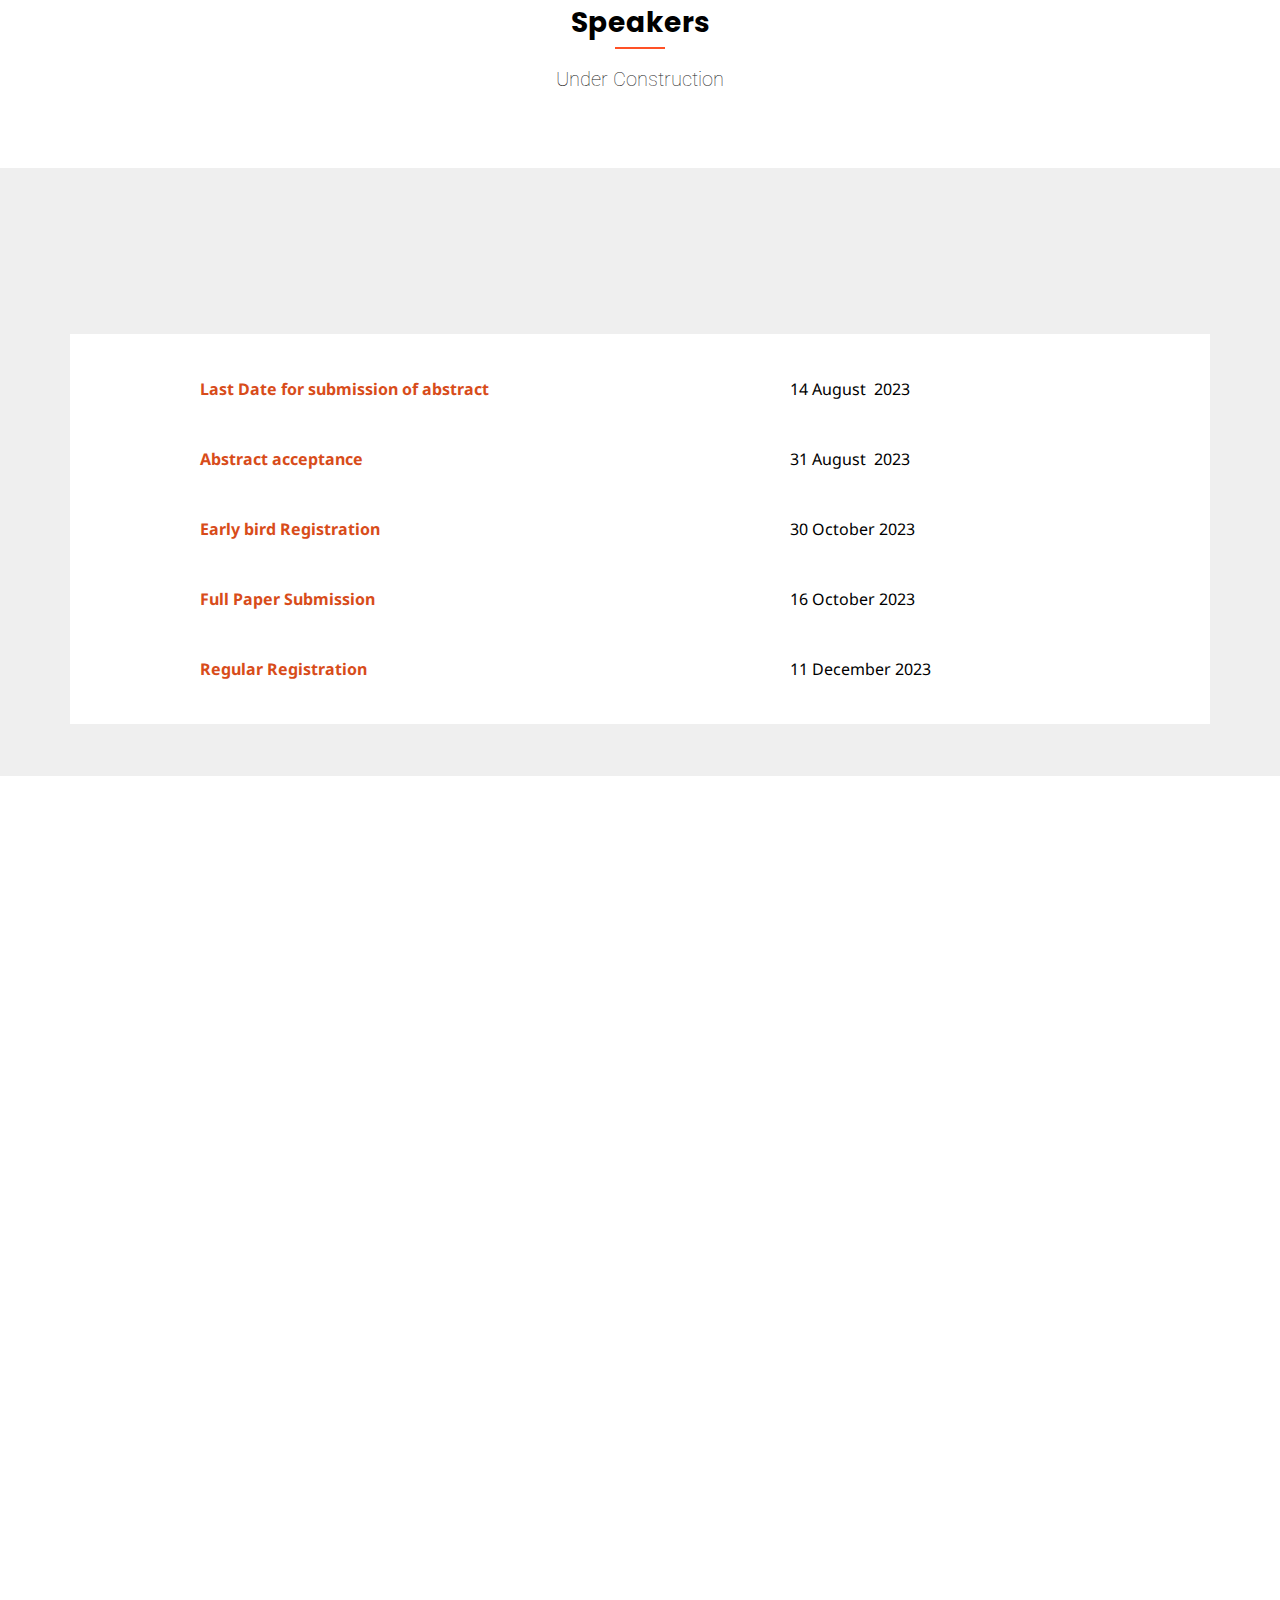
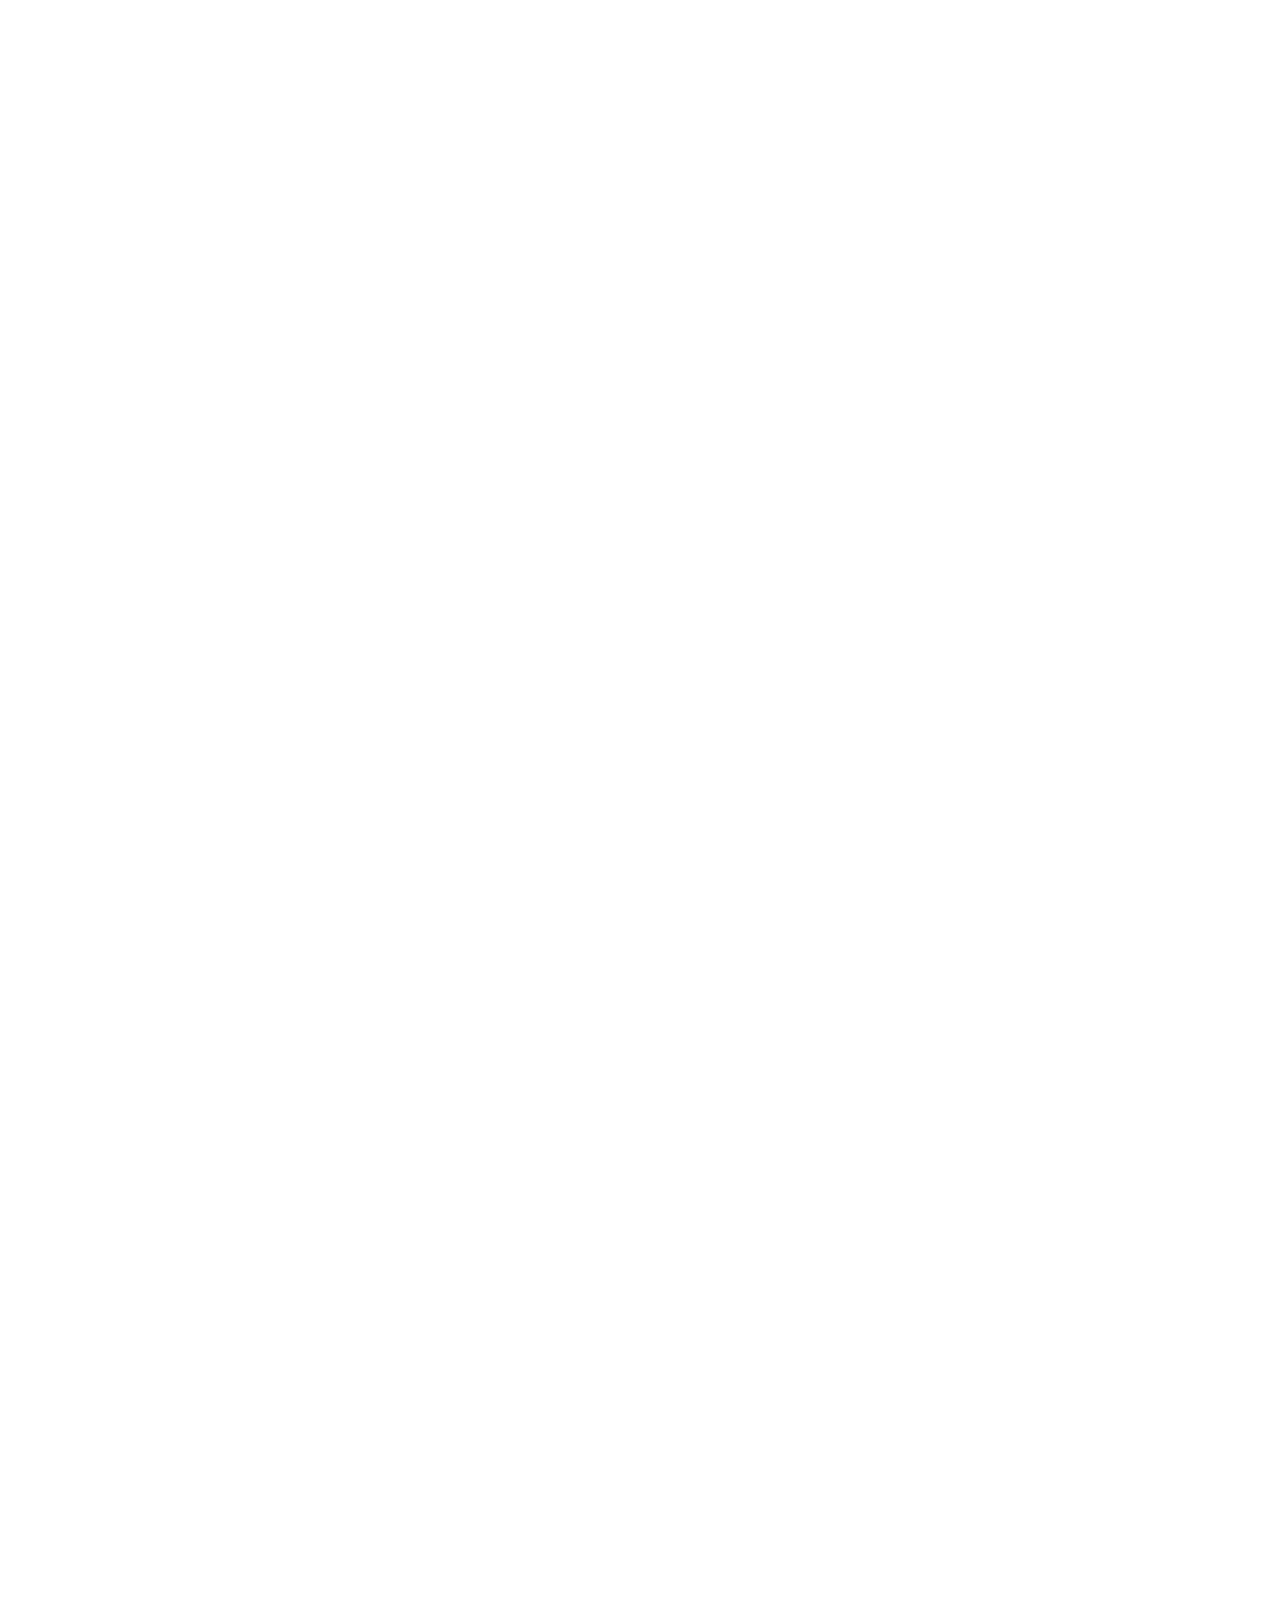
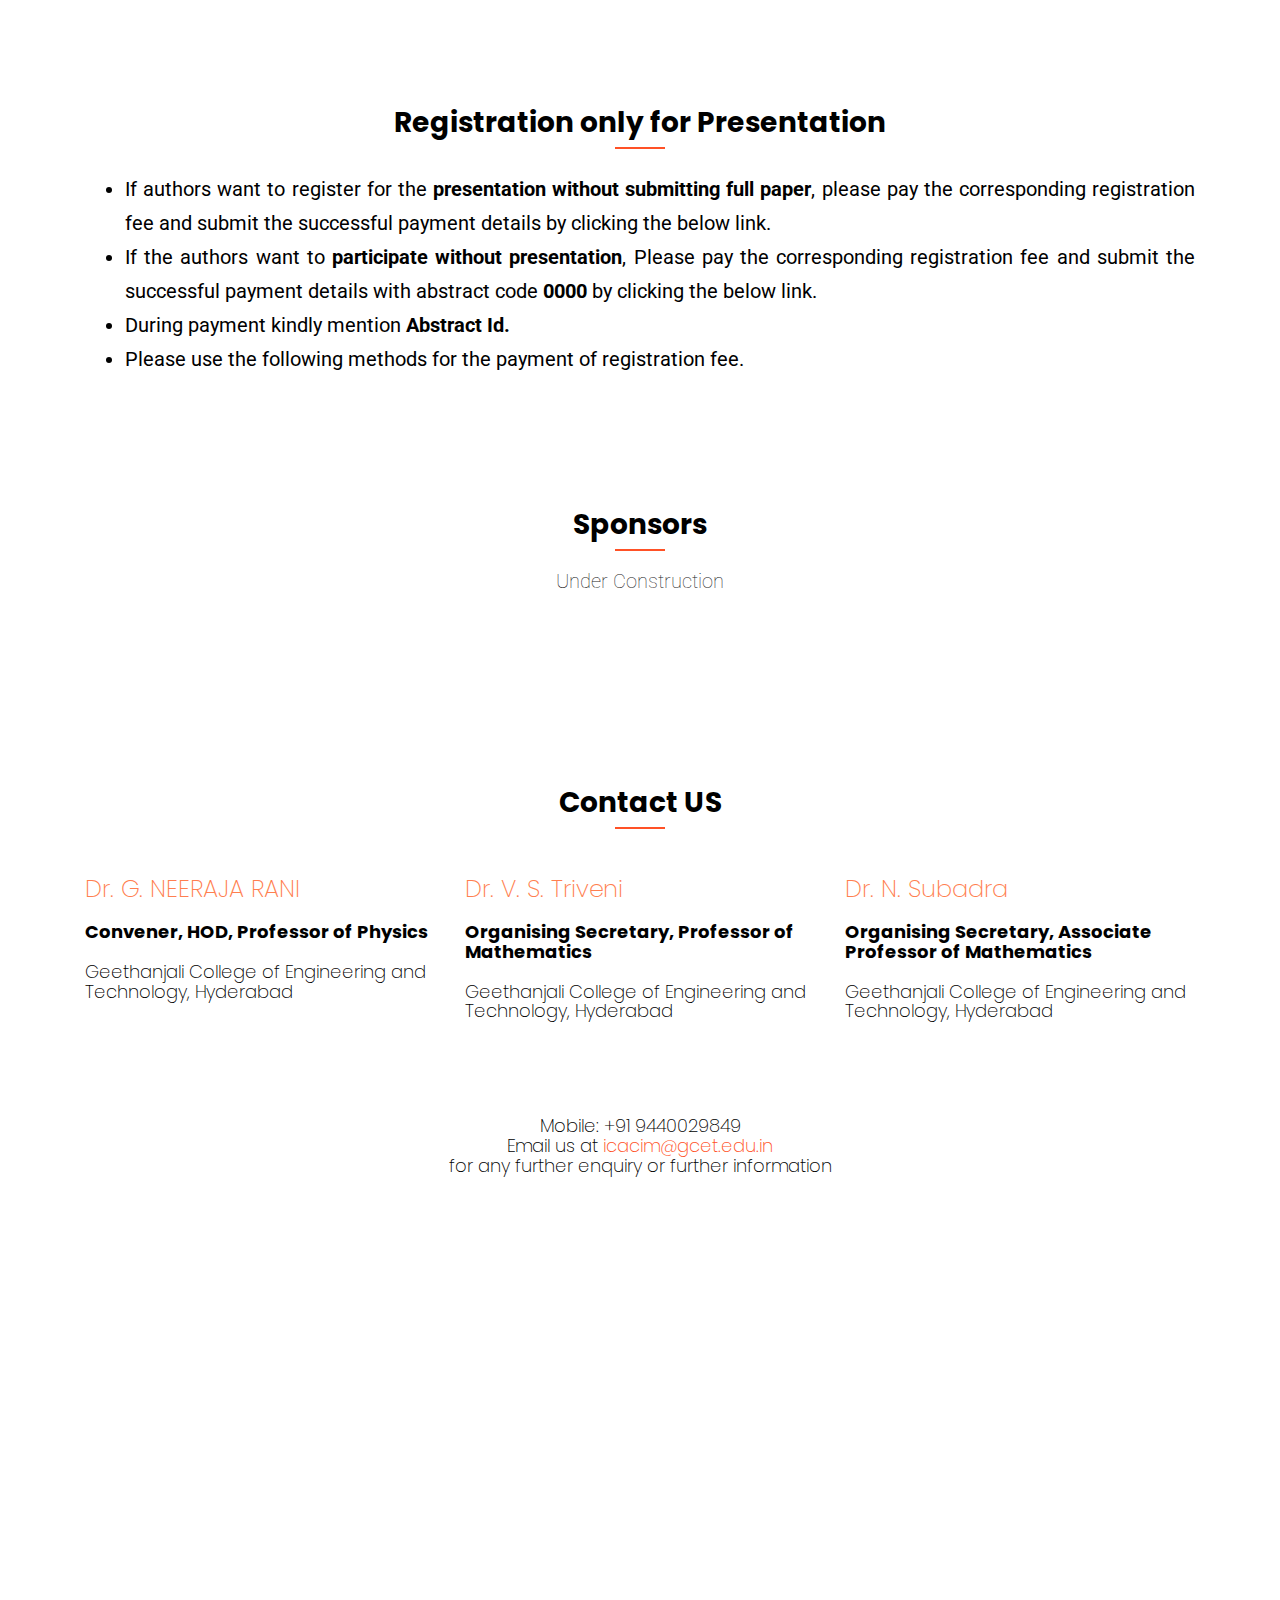
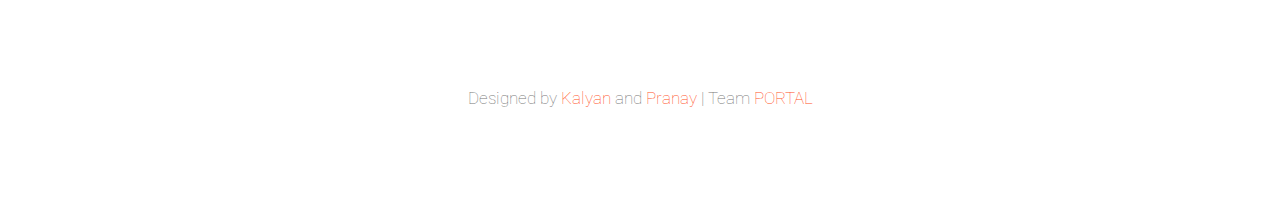
<file: index.max.html>
<!DOCTYPE html>
<html>

<head>
  <meta charset="utf-8" />
  <meta http-equiv="X-UA-Compatible" content="IE=edge" />
  <title>ICACIM 2023 | GCET</title>
  <meta name="viewport" content="width=device-width,initial-scale=1" />
  <meta name="description"
    content="ICACIM-23 International Conference Advances in Computational Intelligence and Modelling in Geethanjali College of Engineering and Technology" />
  <meta name="keywords"
    content="ICACIM, ICACIM-23, Geethanjali, Geethanjali College of Engineering and Technology, GCTC, GCET, GCTCPORTAL, PORTAL, Kalyan Mudumby, Pranay Kumar" />
  <meta name="college" content="Geethanjali" />
  <meta name="year" content="2023" />
  <meta name="author" content="Kalyan Mudumby" />
  <meta name="author" content="Arigela Pranay Kumar" />
  <link rel="preconnect" href="https://fonts.googleapis.com" />
  <link rel="preconnect" href="https://fonts.gstatic.com" crossorigin />
  <link href="https://fonts.googleapis.com/css2?family=Poppins&family=Roboto&display=swap" rel="stylesheet" />
  <link href="./images/ICACIM 2023..png" rel="icon" />
  <link href="https://fonts.googleapis.com/css?family=Droid+Sans" rel="stylesheet" />
  <!-- Animate.css -->
  <link rel="stylesheet" href="./css/animate.min.css" />
  <!-- Icomoon Icon Fonts-->
  <link rel="stylesheet" href="./css/icomoon.min.css" />
  <!-- Themify Icons-->
  <link rel="stylesheet" href="./css/themify-icons.min.css" />
  <!-- Bootstrap  -->
  <link rel="stylesheet" href="./css/bootstrap.min.css" />
  <!-- Magnific Popup -->
  <link rel="stylesheet" href="./css/magnific-popup.min.css" />
  <!-- Owl Carousel  -->
  <link rel="stylesheet" href="./css/owl.carousel.min.css" />
  <link rel="stylesheet" href="./css/owl.theme.default.min.css" />
  <!-- Flexslider -->
  <link rel="stylesheet" href="./css/flexslider.min.css" />
  <!-- Theme style  -->
  <link rel="stylesheet" href="./css/style.min.css" />
  <!-- Modernizr JS -->
  <script src="./js/modernizr-2.6.2.min.js"></script>
  <!-- FOR IE9 below -->
  <!--[if lt IE 9]>
      <script src="js/respond.min.js"></script>
    <![endif]-->
  <!-- CUSTOM CSS -->
  <link rel="stylesheet" href="./css/custom.min.css" />
  <style>
    .center {
      display: block;
      margin-left: auto;
      margin-right: auto;
      width: 50%;
    }

    .container-reveal {
      padding-left: 20px;
      padding-right: 20px;
    }

    .register table {
      font-family: Roboto, serif;
      border-collapse: collapse;
      width: 100%;
    }

    .register td,
    th {
      color: #000;
      text-align: center;
      padding: 8px;
    }

    td {
      color: #000;
    }

    .register tr:nth-child(even) {
      background-color: rgb(234, 235, 146);
    }

    h3 {
      color: coral;
    }
  </style>
</head>

<body>
  <div class="ubea-loader"></div>
  <div id="page">
    <nav class="ubea-nav" role="navigation">
      <div class="ubea-container">
        <div class="row">
          <div class="col-sm-2 col-xs-2">
            <div id="ubea-logo">
              <a href="./index.html"><img src="./images/logo-2.webp" height="35px" width="200px" /></a>
            </div>
          </div>
          <div class="col-xs-10 text-right menu-1 main-nav">
            <ul>
              <li class="active">
                <a href="#" data-nav-section="home">Home</a>
              </li>
              <li><a href="#" data-nav-section="about">About</a></li>
              <li><a href="#" data-nav-section="team">Committee</a></li>
              <li><a href="#" data-nav-section="speakers">Speakers</a></li>
              <li><a href="#" data-nav-section="dates">Key Dates</a></li>
              <li><a href="#" data-nav-section="topics">Topics</a></li>
              <li>
                <a href="#" data-nav-section="papers">Call for Papers</a>
              </li>
              <li>
                <a href="#" data-nav-section="registration">Registration</a>
              </li>
              <li><a href="#" data-nav-section="sponsors">Sponsors</a></li>
              <li><a href="#" data-nav-section="contact">Contact</a></li>
            </ul>
          </div>
        </div>
      </div>
    </nav>


    <div id="ubea-hero" class="js-fullheight" data-section="home">
      <div class="flexslider js-fullheight">
        <ul class="slides">
          <li style="background-image: url(./images/clg.webp)">
            <div class="overlay"></div>
            <div class="container">
              <div class="col-md-10 col-md-offset-1 text-center js-fullheight slider-text">
                <div class="slider-text-inner">
                  <h2 class="conference-title"><br>
                    International Conference on<br><span class="highlight">Advances in Computational
                      Intelligence and Modelling<br>
                      (ICACIM-2023)</span><br>
                    </span><span class="highlight-2">21 - 23 December 2023,<br>Hyderabad, India

                  </h2>

                  <a href="./documents/ICACIM 23_Flyer.pdf" target="_blank" class="btn btn-primary btn-1g">Download
                    Brochure</a>&nbsp;
                  <!--<a href="images/ICACIM 23_Poster.pdf" target="_blank" class="btn btn-primary btn-1g">View Schedule</a>-->

                </div>
              </div>
            </div>
          </li>
          <li style="background-image: url(./images/hydv2.webp)">
            <div class=""></div>
            <div class="container">
              <div class="col-md-10 col-md-offset-1 text-center js-fullheight slider-text">
                <div class="slider-text-inner">
                  <!--<h2>Chowmanmahal Palace.</h2>-->
                </div>
              </div>
            </div>
          </li>
        </ul>
      </div>
    </div>



    <div class="ubea-section-overflow">
      <div class="ubea-section" id="ubea-faq" data-section="about">
        <div class="ubea-container">
          <div class="row">
            <div>
              <div class="container-reveal">
                <div class="ubea-heading">
                  <h2 class="col-md-offset text-center ubea-heading">
                    About Conference
                  </h2>
                  <p style="text-align: justify; line-height: 1.5">
                    The conference goal is to bring together professionals from academia, industry,
                    R&D to discuss and share their expertise, cutting-edge technologies, current
                    problems and advancements in the field of Computational Intelligence and
                    Modelling. This conference will serve as global forum for scholars, students,
                    developers and practitioners, who ensure interest in sharing and demonstrating
                    novel approaches, developments and emerging technologies. Original
                    unpublished research papers, ongoing implementations, applications, industrial
                    case studies, concepts, surveys in leading technologies and on-going research
                    pertaining to the category of regular papers are accepted.<br><br>
                    &nbsp;The conference will feature a number of plenaries and keynote
                    addresses by renowned national and international speakers on the recent topics
                    that are relevant to a broad spectrum of researchers. In addition to the
                    aforementioned, this conference may help the attendees in developing
                    commercial or research network with various professionals as well as worldwide
                    connections for potential future career partnerships.
                  </p>
                </div>
              </div>
            </div>


            <div class="col-md-4">
              <br>
              <br>
              <h3>Chief Patron</h3>
              <h4>
                <b>Mr. G.R. Ravinder Reddy</b>
              </h4>
              <h4> Chairman.
              </h4>
            </div>


            <div class="col-md-4">
              <br>
              <br>
              <h3>Patron</h3>
              <h4>
                <b> Dr. S. Udaya Kumar</b>
              </h4>
              <h4>Principal.
              </h4>
            </div>


            <div class="col-md-4">
              <h3>Convener</h3>
              <h4>
                <b>Dr. G. Neeraja Rani</b>,<br>Professor of Physics & HOD
              </h4>
            </div>

            <br>


            <div class="col-md-4" style="align-items: left;">
              <h3>Organising Secretary(s)
              </h3>
              <h4>
                <h4>
                  <b>Dr. V. S. Triveni</b>,<br> Professor of Mathematics
                  <br>
                  <br>
                  <b>Dr. N. Subadra</b><br> Associate Professor of Mathematics
                </h4>

              </h4>
            </div>

          </div>


          <h2>
            ------------------------------------------
          </h2>

          <div class="row">


            <div class="col-md-4">
              <h3>Where
              </h3>
              <h4>
                <b>Cheeryal(V), Keesara(M), Medchal(D), Telangana 501301, India.</b>
              </h4>

              </h4>
            </div>

            <div class="col-md-4">
              <h3>When
              </h3>
              <h4>
                <b>21-23 December, 2023</b>
              </h4>

              </h4>
            </div>


            <div class="col-md-4">
              <h3>Publication
              </h3>
              <h4>
                <b> To be updated soon.</b>
              </h4>

              </h4>
            </div>


          </div>

        </div>


      </div>

    </div>
  </div>
  </div>
  </div>




  <div class="ubea-section-overflow">
    <div class="ubea-section" id="ubea-services" data-section="about">
      <div class="ubea-container">
        <div class="row">
          <div>
            <div class="container-reveal">
              <div class="ubea-heading">
                <h2 class="col-md-offset text-center ubea-heading">
                  About Geethanjali
                </h2>
                <p style="text-align: justify; line-height: 1.5">
                  Geethanjali College of Engineering and Technology (GCET)
                  was established in the year 2005 with the sole objective
                  of providing quality technical education accessible and
                  affordable to youth of our nation. The college has good
                  infrastructural facilities and modern laboratories. It
                  also has highly competent and dedicated faculty. The
                  college has been recognized as an R&D Centre as Scientific
                  and Industrial Research Organization (SIRO). The college
                  offers undergraduate programs in engineering branches,
                  namely, Computer Science Engineering (CSE), CSE-AIML
                  (Artificial Intelligence & Machine Learning), CSE-DS (Data
                  Science), CSE-CS (Cyber Security), CSE-IoT (Internet of
                  Things), Civil Engineering, Electrical and Electronics
                  Engineering, Mechanical Engineering, Electronics and
                  Communication Engineering, and postgraduate programs in
                  MBA, M.Tech (Computer Science). The college was conferred
                  “Autonomous” status as UGC with effect from Academic Year
                  2016-17. GCET is accredited with “A+” grade by NAAC in
                  2022.All eligible UG Programmes are accredited by NBA,The college is approved by the apex body of
                  technical education in India AICTE, permanently affiliated
                  to JNTUH, Hyderabad and certified by ISO 9001:2015. The
                  College has executed research projects worth of10 million
                  Indian Rupees funded by DRDO and DST.
                </p>
              </div>
            </div>
          </div>
        </div>
      </div>
    </div>
  </div>



  <div class="ubea-section" id="ubea-faq" data-section="team">
    <div class="ubea-container">
      <div class="row">
        <div class="col-md-8 col-md-offset-2 text-center ubea-heading">
          <h2>Committee</h2>
          <p></p>



        </div>
      </div>
      <div class="row">
        <div class="col-md-12 animate-box" data-animate-effect="fadeout">
          <div class="ubea-accordion">
            <div class="icon"><!--<i class="icon-cross"></i>--></div>



            <div class="col-md-4">
              <br>
              <h3>International Advisory Committee</h3>
              <h4 style="line-height: 1.5">
                <li style="font-size: 14px;"><span class="fa-li"><i class="fa fa-check"></i>Prof. Ramoshweu Lebelo, vaal
                    university of technology, South Africa</span>
                <li style="font-size: 14px;"><span class="fa-li"><i class="fa fa-check"></i>Prof. Anuroop Gaddam, Deakin
                    University, Australia</span>
                <li style="font-size: 14px;"><span class="fa-li"><i class="fa fa-check"></i>Prof. Subhas Chandra
                    Mukhopadhyay, Macquarie university, Australia</span>
                <li style="font-size: 14px;"><span class="fa-li"><i class="fa fa-check"></i>Prof. S.Rao Jammalamadaka,
                    University of Colifornia, Santa Barbara</span>
                <li style="font-size: 14px;"><span class="fa-li"><i class="fa fa-check"></i>Prof. Ruili wang, Massey
                    University, New Zealand</span>
                <li style="font-size: 14px;"><span class="fa-li"><i class="fa fa-check"></i>Prof. K. Narsimha Murthy,
                    Dalles, United States</span>
                  <br>
                  Under construction

              </h4>
            </div>


            <div class="col-md-4">
              <br>
              <h3>National Advisory Committee</h3>
              <h4 style="line-height: 1.5">
                <li style="font-size: 14px;"><span class="fa-li"><i class="fa fa-check"></i>Prof. A. Govardhan, Senior Professor &amp; Rector, JNTUH, Hyderabad</span>
                <li style="font-size: 14px;"><span class="fa-li"><i class="fa fa-check"></i>Prof. V. Kamakshi Prasad, Professor, JNTUH, Hyderabad</span>
                <li style="font-size: 14px;"><span class="fa-li"><i class="fa fa-check"></i>Prof. M. A. Srinivas, JNTUH, Hyderabad</span>
                <li style="font-size: 14px;"><span class="fa-li"><i class="fa fa-check"></i>Dr. S. Nagengra Kumar, Associate Professor, University of Hyderabad</span>
                <li style="font-size: 14px;"><span class="fa-li"><i class="fa fa-check"></i>Prof. Chittaranjan Hota, BITS, Hyderabad</span>
                <li style="font-size: 14px;"><span class="fa-li"><i class="fa fa-check"></i>Dr. Bindu Krishna, Senior Statistician, IBM Kochi, Keral</span>a.
                <li style="font-size: 14px;"><span class="fa-li"><i class="fa fa-check"></i>Prof. Sandeep Kumar Singh, Jaypee Institute of Information Technology, Noida, Uttar Pradesh</span>
                <li style="font-size: 14px;"><span class="fa-li"><i class="fa fa-check"></i>Prof. C.S. Sastry, IIT Hyderabad</span>
                <li style="font-size: 14px;"><span class="fa-li"><i class="fa fa-check"></i>Prof. T.V.S. Sekhar,IIT, Bhubaneswar</span>
                <li style="font-size: 14px;"><span class="fa-li"><i class="fa fa-check"></i>Prof. K.maruthi Prasad ,GITAM Hyderabad</span>
                <li style="font-size: 14px;"><span class="fa-li"><i class="fa fa-check"></i>Dr. Satya Prakash Singh, Assistant professor, IIT Kanpur</span>
                <li style="font-size: 14px;"><span class="fa-li"><i class="fa fa-check"></i>Prof. Bhatracharyulu, Osmania University, Hyderabad</span>
                <li style="font-size: 14px;"><span class="fa-li"><i class="fa fa-check"></i>Dr. Baidya Nath Mandal, Scientist, ICAR, Jharkhand</span>
                <li style="font-size: 14px;"><span class="fa-li"><i class="fa fa-check"></i>Prof. Arup Bose, Indian Statistical Institute, Kolkata</span>
                <li style="font-size: 14px;"><span class="fa-li"><i class="fa fa-check"></i>Dr. B.L.Prakash, Professor, C. R. Rao AIMSCS Institute, Hyderabad</span>
                <br>Under construction
              </h4>
            </div>



            <div class="col-md-4">
              <br>
              <h3>Organising<br> Committee</h3>
              <h4 style="line-height: 1.5">
                <li style="font-size: 14px;">
                  <span class="fa-li"><i class="fa fa-check"></i></span>Dr. G. Neeraja Rani, Professor and HoD
                </li>
                <li style="font-size: 14px;">
                  <span class="fa-li"><i class="fa fa-check"></i></span>Dr. V.S. Triveni, Professor
                </li>
                <li style="font-size: 14px;">
                  <span class="fa-li"><i class="fa fa-check"></i></span>Dr. N.Subhadra, Associate Professor
                </li>
                <li style="font-size: 14px;">
                  <span class="fa-li"><i class="fa fa-check"></i></span>Dr. SK.Nuslin Bibi, Associate Professor
                </li>
                <li style="font-size: 14px;">
                  <span class="fa-li"><i class="fa fa-check"></i></span>Dr. T.Deepthi, Associate Professor
                </li>
                <li style="font-size: 14px;">
                  <span class="fa-li"><i class="fa fa-check"></i></span>Dr. P.Rahira, Associate Professor
                </li>
                <li style="font-size: 14px;">
                  <span class="fa-li"><i class="fa fa-check"></i></span>Dr. P.Sarada, Associate Professor
                </li>
                <li style="font-size: 14px;">
                  <span class="fa-li"><i class="fa fa-check"></i></span>Dr. A.Ramesh, Associate Professor
                </li>
                <li style="font-size: 14px;">
                  <span class="fa-li"><i class="fa fa-check"></i></span>Mr.N.Nagireddy, Assistant Professor
                </li>
                <li style="font-size: 14px;">
                  <span class="fa-li"><i class="fa fa-check"></i></span>Mrs.P.Sailaja, Assistant Professor
                </li>
                <li style="font-size: 14px;">
                  <span class="fa-li"><i class="fa fa-check"></i></span>Mrs.M.P Molimol, Assistant Professor
                </li>
                <li style="font-size: 14px;">
                  <span class="fa-li"><i class="fa fa-check"></i></span>Mrs.S.Lalitha, Assistant Professor
                </li>
                <li style="font-size: 14px;">
                  <span class="fa-li"><i class="fa fa-check"></i></span>Mrs.G.Padma, Assistant Professor
                </li>
                <li style="font-size: 14px;">
                  <span class="fa-li"><i class="fa fa-check"></i></span>Mrs.G.Durga Priyadarsini, Assistant Professor
                </li>
                <li style="font-size: 14px;">
                  <span class="fa-li"><i class="fa fa-check"></i></span>Mr.B.Lingaswamy, Assistant Professor
                </li>

              </h4>
            </div>

          </div>
        </div>
      </div>
    </div>
  </div>
  </div>



  <div class="ubea-section" id="ubea-portfolio" data-section="speakers">
    <div class="ubea-container">
      <div class="row">
        <div class="col-md-8 col-md-offset-2 text-center ubea-heading">
          <h2>Speakers</h2>
          <p>Under Construction</p>
        </div>
      </div>
      <!-- <div class="row">
        <div class="col-md-4">
          <a href="./images/Placeholder.jpg" class="ubea-card-item image-popup" title="Under Construction">
            <figure>
              <div class="overlay"><i class="ti-plus"></i></div>
              <img src="./images/Placeholder.jpg" alt="Image" class="img-responsive" />
            </figure>
          </a>
        </div>
        <div class="col-md-4">
          <a href="./images/Placeholder.jpg" class="ubea-card-item image-popup" title="Under Construction">
            <figure>
              <div class="overlay"><i class="ti-plus"></i></div>
              <img src="./images/Placeholder.jpg" alt="Image" class="img-responsive" />
            </figure>
          </a>
        </div>
        <div class="col-md-4">
          <a href="./images/Placeholder.jpg" class="ubea-card-item image-popup" title="Under Construction">
            <figure>
              <div class="overlay"><i class="ti-plus"></i></div>
              <img src="./images/Placeholder.jpg" alt="Image" class="img-responsive" />
            </figure>
          </a>
        </div>
      </div> -->
    </div>
  </div>
  <div class="ubea-section" id="ubea-faq" data-section="dates">
    <div class="ubea-container">
      <div class="row">
        <div class="col-md-8 col-md-offset-2 text-center ubea-heading animate-box" data-animate-effect="fadeout">
          <h2>Key Dates</h2>
          <p>&nbsp;Here is our event schedule</p>
        </div>
      </div>



      <center>
        <div class="row">

          <div class="col-md-14 ">
            <div class="ubea-accordion">

              <div class="ubea-accordion-heading">
                <div class="icon"></div>


                <div style="overflow-x:auto;">

                  <table style="text-align: left;width: 80%;height: 350px; ">
                    <tr>
                      <td><b style="color:rgb(216, 76, 26);">Last Date for submission of abstract </b></td>
                      <td>&nbsp;14 August&nbsp; 2023</td>
                    </tr>

                    <tr>
                      <td><b style="color:rgb(216, 76, 26);">Abstract acceptance </b></td>
                      <td>&nbsp;31 August&nbsp; 2023</td>
                    </tr>

                    <tr>
                      <td><b style="color: rgb(216, 76, 26);">Early bird Registration </b></td>
                      <td>&nbsp;30 October 2023</td>
                    </tr>
                    <tr>
                      <td><b style="color: rgb(216, 76, 26);">Full Paper Submission </b></td>
                      <td>&nbsp;16 October 2023</td>
                    </tr>
                    <tr>
                      <td><b style="color: rgb(216, 76, 26);">Regular Registration </b></td>
                      <td>&nbsp;11 December 2023</td>
                    </tr>
                  </table>
                </div>

              </div>


            </div>
          </div>
        </div>

      </center>
    </div>
  </div>
  </div>


  <div id="ubea-blog" data-section="topics">
    <div class="ubea-container ubea-heading animate-box">
      <center>
        <h2>Topics</h2>
      </center>
      <div class="row">



        <div class="ubea-accordion">
          <div class="ubea-accordion-heading">
            <div class="col-md-6">
              <h4 style="line-height: 2.5">
                <li>
                  <span class="fa-li"><i class="fa fa-check"></i></span>
                  Artificial Intelligence
                </li>
                <li>
                  <span class="fa-li"><i class="fa fa-check"></i></span>
                  Machine Learning
                </li>
                <li>
                  <span class="fa-li"><i class="fa fa-check"></i></span>
                  Cyber Security
                </li>
                <li>
                  <span class="fa-li"><i class="fa fa-check"></i></span>
                  Cryptography
                </li>
                <li>
                  <span class="fa-li"><i class="fa fa-check"></i></span>
                  Deep Learning
                </li>
                <li>
                  <span class="fa-li"><i class="fa fa-check"></i></span>
                  Data Science
                </li>

                <li>
                  <span class="fa-li"><i class="fa fa-check"></i></span>
                  Internet of Things
                </li>
                <li>
                  <span class="fa-li"><i class="fa fa-check"></i></span>
                  Big Data
                </li>
                <li>
                  <span class="fa-li"><i class="fa fa-check"></i></span>
                  Data Analytics
                </li>
                <li>
                  <span class="fa-li"><i class="fa fa-check"></i></span>
                  Natural Language Processing
                </li>
              </h4>
            </div>
            <div class="col-md-6">
              <h4 style="line-height: 2.5">

                <li>
                  <span class="fa-li"><i class="fa fa-check"></i></span>
                  Cloud Computing
                </li>
                <li>
                  <span class="fa-li"><i class="fa fa-check"></i></span>
                  Neural Networks and Fuzzy Logic (Soft Computing)

                </li>
                <li>
                  <span class="fa-li"><i class="fa fa-check"></i></span>
                  Blockchain
                </li>
                <li>
                  <span class="fa-li"><i class="fa fa-check"></i></span>
                  Robotics
                </li>
                <li>
                  <span class="fa-li"><i class="fa fa-check"></i></span>
                  Simulation
                </li>
                <li>
                  <span class="fa-li"><i class="fa fa-check"></i></span>
                  Applied Statistics
                </li>
                <li>
                  <span class="fa-li"><i class="fa fa-check"></i></span>
                  Optimization Techniques
                </li>
                <li>
                  <span class="fa-li"><i class="fa fa-check"></i></span>
                  Applied Mathematics
                </li>
              </h4>
            </div>
          </div>
        </div>
      </div>
    </div>
    <div id="ubea-blog" data-section="papers">
      <div class="ubea-container animate-box" data-animate-effect="fadeout">
        <div class="row">
          <div class="col-md-8 col-md-offset-2 text-center ubea-heading">
            <h2>Call for Papers</h2>
            <p style="font-family: Roboto, serif; font-size: 20px !important">
              All submitted papers will be peer-reviewed by 3 competent reviewers
            </p>
          </div>
        </div>
        <div class="ubea-heading">
          <h2 class="col-md-8 col-md-offset-2 text-center ubea-heading">
            Author guidelines for presentations
          </h2>
        </div>
        <p style="text-align: justify"><br /></p>
        <ul class="list-text">
          <li>All presentations are <b>oral presentations only.</b></li>
          <li>
            Duration for presentation <b>10 minutes</b> (8 Minutes presentation 2
            minutes discussions).
          </li>
          <li>
            Author are requested to prepare power point presentation <b>(.ppt)</b>
          </li>
          <li>
            Please contact <b>venue in-charges</b> for presentation related queries.
          </li>
          <li>Authors must attend all sessions to get <b>certificate.</b></li>
          <li><a href="./documents/ICACIM 23_Flyer.pdf">Conference flyer download</a></li>
        </ul>
        <p></p>



        <div class="ubea-heading">
          <h2 class="col-md-8 col-md-offset-2 text-center ubea-heading">
            For Net Banking
          </h2>
          <p style="text-align: justify">
            <br /><br /><br />Ac.No 62179013786<br />Principal Geethanjali
            College of Engineering & Tech<br />SBI, Cheeriyal branch<br />IFSC Code:
            SBIN0020435<br />
          </p>
          <br /><br /><img style="text-align: center" src="./images/payment.jpg" width="100%" height="500px"
            class="center" />
        </div>
      </div>
    </div>
    <div id="ubea-blog" data-section="registration">
      <div class="ubea-container">
        <div class="row">
          <div class="col-md-8 col-md-offset-2 text-center ubea-heading animate-box" data-animate-effect="fadein">
            <h2> Conference Registration</h2>
            <div class="register" style="overflow-x:auto;">

              <table border="1px" style="border: 1px solid #000;">
                <tr>
                  <th rowspan="2">Category</th>
                  <th colspan="2">
                    Early bird Registration by 30, October 2023
                  </th>
                  <th colspan="2">Regular Registration by 11, December 2023</th>
                </tr>
                <tr>
                  <td>Indian (Rs)</td>
                  <td>Foreign ($)</td>
                  <td>Indian (Rs)</td>
                  <td>Foreign ($)</td>
                </tr>
                <tr>
                  <td>Faculty</td>
                  <td>2500</td>
                  <td>200</td>
                  <td>3000</td>
                  <td>250</td>
                </tr>
                <tr>
                  <td>Research scholars</td>
                  <td>2000</td>
                  <td>150</td>
                  <td>2500</td>
                  <td>200</td>
                </tr>
                <tr>
                  <td>Students</td>
                  <td>1000</td>
                  <td>100</td>
                  <td>1500</td>
                  <td>150</td>
                </tr>
                <tr>
                  <td>Delegates from Industry</td>
                  <td>3000</td>
                  <td>250</td>
                  <td>3500</td>
                  <td>300</td>
                </tr>
                <tr>
                  <td>Accompanying Persons</td>
                  <td>1000</td>
                  <td>80</td>
                  <td>1500</td>
                  <td>100</td>
                </tr>
              </table>
            </div>
            <p style="color: #2b2121;">* Paper Publication charge for accepted papers will be intimated</p>
          </div>
        </div>


        <div class="ubea-heading">
          <h2 class="col-md-8 col-md-offset-2 text-center ubea-heading">
            Registration only for Presentation
          </h2>
          <p style="text-align: justify"><br /><br /></p>
          <ul class="list-text">
            <li>
              If authors want to register for the <b>presentation without
                submitting full paper</b>, please pay the corresponding registration
              fee and submit the successful payment details by clicking the
              below link.
            </li>
            <li>
              If the authors want to <b>participate without presentation</b>, Please
              pay the corresponding registration fee and submit the successful
              payment details with abstract code <b>0000</b> by clicking the below
              link.
            </li>
            <li>During payment kindly mention <b>Abstract Id.</b></li>
            <li>
              Please use the following methods for the payment of registration
              fee.
            </li>
          </ul>
          <p></p>
        </div>

      </div>
    </div>



    <div id="ubea-blog" data-section="sponsors">
      <div class="ubea-container">
        <div class="row">
          <div class="col-md-8 col-md-offset-2 text-center ubea-heading">
            <h2>Sponsors</h2>
            <p>Under Construction</p>
          </div>
        </div>

        <!-- <div class="row">
          <div class="col-md-4">
            <a href="./images/Placeholder.jpg" class="ubea-card-item image-popup" title="Under Construction">
              <figure>
                <div class="overlay"><i class="ti-plus"></i></div>
                <img src="./images/Placeholder.jpg" alt="Image" class="img-responsive" />
              </figure>
            </a>
          </div>
          <div class="col-md-4">
            <a href="./images/Placeholder.jpg" class="ubea-card-item image-popup" title="Under Construction">
              <figure>
                <div class="overlay"><i class="ti-plus"></i></div>
                <img src="./images/Placeholder.jpg" alt="Image" class="img-responsive" />
              </figure>
            </a>
          </div>
          <div class="col-md-4">
            <a href="./images/Placeholder.jpg" class="ubea-card-item image-popup" title="Under Construction">
              <figure>
                <div class="overlay"><i class="ti-plus"></i></div>
                <img src="./images/Placeholder.jpg" alt="Image" class="img-responsive" />
              </figure>
            </a>
          </div>
        </div> -->


      </div>
    </div>


    <div id="ubea-blog" data-section="contact">
      <!--class="ubea-cover ubea-cover-xs" style="background-image:url(images/img_bg_2.jpg);"-->
      <div id="ubea-blog" data-section="sponsors">
        <div class="ubea-container">
          <div class="row">
            <div class="col-md-8 col-md-offset-2 text-center ubea-heading">
              <h2>Contact US</h2>
            </div>
          </div>

          <div class="row">

            <div class="col-md-4">
              <b>
                <h3>Dr. G. NEERAJA RANI</h3>
              </b>
              <h4>
                <b>Convener, HOD, Professor of Physics</b>
              </h4>
              <h4>Geethanjali College of Engineering and Technology, Hyderabad
              </h4>
            </div>


            <div class="col-md-4">
              <h3>Dr. V. S. Triveni</h3>
              <h4>
                <b> Organising Secretary, Professor of Mathematics</b>
              </h4>
              <h4>Geethanjali College of Engineering and Technology, Hyderabad
              </h4>
            </div>

            <div class="col-md-4">
              <b>
                <h3>Dr. N. Subadra</h3>
              </b>
              <h4>
                <b> Organising Secretary, Associate Professor of Mathematics</b>
              </h4>
              <h4>Geethanjali College of Engineering and Technology, Hyderabad
              </h4>
            </div>

          </div>

        </div>
      </div>
      <br>
      <div class="overlay"></div>
      <div class="ubea-container">
        <div class="row text-center">
          <div class="display-t">
            <div class="display-tc">
              <div class="col-md-12">
                <h4>
                  Mobile: +91 9440029849<br>
                  Email us at
                  <a href="mailto:icacim@gcet.edu.in">icacim@gcet.edu.in</a> <br>for
                  any further enquiry or further information
                </h4>
                <iframe
                  src="https://www.google.com/maps/embed?pb=!1m18!1m12!1m3!1d3804.726799085031!2d78.62883861450712!3d17.520550287998926!2m3!1f0!2f0!3f0!3m2!1i1024!2i768!4f13.1!3m3!1m2!1s0x3bcb9d3704b16971%3A0x522242e0977760ef!2sGeethanjali%20College%20of%20Engineering%20and%20Technology!5e0!3m2!1sen!2sin!4v1654660505448!5m2!1sen!2sin"
                  width="100%" height="400px" width="80%" frameborder="0" style="border: 0" allowfullscreen></iframe>
              </div>
            </div>
          </div>
        </div>
      </div>

    </div>
    <footer id="ubea-footer" role="contentinfo">
      <div class="ubea-container">
        <div class="copyright">
          <div>
            <p class="footer-text">
              Designed by
              <a class="footer-link" href="http://kalyanmudumby.me/">Kalyan</a> and <a class="footer-link"
                href="#">Pranay</a>

              | Team
              <a class="footer-link" href="http://www.gctcportal.in">PORTAL</a>

            </p>
          </div>
        </div>
      </div>
    </footer>
    <div class="gototop js-top">
      <a href="#" class="js-gotop"><i class="icon-arrow-up"></i></a>
    </div>
    <!-- jQuery -->
    <script src="js/jquery.min.js"></script>
    <!-- jQuery Easing -->
    <script src="js/jquery.easing.1.3.js"></script>
    <!-- Bootstrap -->
    <script src="js/bootstrap.min.js"></script>
    <!-- Waypoints -->
    <script src="js/jquery.waypoints.min.js"></script>
    <!-- Carousel -->
    <script src="js/owl.carousel.min.js"></script>
    <!-- countTo -->
    <script src="js/jquery.countTo.js"></script>
    <!-- Flexslider -->
    <script src="js/jquery.flexslider-min.js"></script>
    <!-- Magnific Popup -->
    <script src="js/jquery.magnific-popup.min.js"></script>
    <script src="js/magnific-popup-options.js"></script>
    <!-- Main -->
    <script src="js/main.js"></script>
    <script type="text/javascript">
      function reveal() {
        for (
          var e = document.querySelectorAll(".reveal"), t = 0;
          t < e.length;
          t++
        ) {
          var n = window.innerHeight,
            i = e[t].getBoundingClientRect().top,
            l = 150;
          i < n - l
            ? e[t].classList.add("active")
            : e[t].classList.remove("active");
        }
      }
      window.addEventListener("scroll", reveal);
    </script>
</body>

</html>
</file>
<file: css/style.min.css>
@font-face{font-family:icomoon;src:url(../fonts/icomoon/icomoon.eot?srf3rx);src:url(../fonts/icomoon/icomoon.eot?srf3rx#iefix) format("embedded-opentype"),url(../fonts/icomoon/icomoon.ttf?srf3rx) format("truetype"),url(../fonts/icomoon/icomoon.woff?srf3rx) format("woff"),url(../fonts/icomoon/icomoon.svg?srf3rx#icomoon) format("svg");font-weight:400;font-style:normal}body{font-family:"Droid Sans",Arial,sans-serif;font-weight:400;font-size:16px;line-height:1.7;color:#777;background:#fff}.reveal{position:relative;transform:translateY(150px);opacity:0;transition:all 2s ease}.reveal.active{transform:translateY(0);opacity:1}#page{position:relative;overflow-x:hidden;width:100%;height:100%;-webkit-transition:.5s;-o-transition:.5s;transition:.5s}.offcanvas #page:after{-webkit-transition:2s;-o-transition:2s;transition:2s;position:absolute;top:0;right:0;bottom:0;left:0;z-index:101;background:rgba(0,0,0,.7);content:""}a{color:#ff5126;-webkit-transition:.5s;-o-transition:.5s;transition:.5s}a:active,a:focus,a:hover{color:#ff5126;outline:0;text-decoration:none}p{margin-bottom:10px}figure,h2,h3,h4,h5,h6{color:#000;font-family:Poppins;font-weight:200;margin:0 0 20px 0}::-webkit-selection{color:#fff;background:#ff5126}::-moz-selection{color:#fff;background:#ff5126}::selection{color:#fff;background:#ff5126}.ubea-container{max-width:1140px;position:relative;margin:0 auto;padding-left:15px;padding-right:15px}.ubea-nav{position:fixed;top:0;margin:0;padding:0;width:100%;padding:20px 0;z-index:1001;background:#fff;webkit-box-shadow:0 1px 3px 0 rgba(0,0,0,.15);-moz-box-shadow:0 1px 3px 0 rgba(0,0,0,.15);box-shadow:0 1px 3px 0 rgba(0,0,0,.15)}@media screen and (max-width:768px){.ubea-nav{padding:20px 0}}.ubea-nav #ubea-logo{font-size:20px;margin:0;padding:0;text-transform:uppercase;font-weight:700}.ubea-nav #ubea-logo em{color:#ff5126}.ubea-nav a{padding:0 10px;color:#000}@media screen and (max-width:768px){.ubea-nav .menu-1,.ubea-nav .menu-2{display:none}}.ubea-nav ul{padding:0;margin:2px 0 0 0}.ubea-nav ul li{padding:0;margin:0;list-style:none;display:inline}.ubea-nav ul li a{font-size:16px;padding:30px 10px;-webkit-transition:.4s;-o-transition:.5s;transition:.5s}.ubea-nav ul li a:active,.ubea-nav ul li a:focus,.ubea-nav ul li a:hover{color:#ff5126}.ubea-nav ul li.has-dropdown{position:relative}.ubea-nav ul li.has-dropdown .dropdown{width:130px;-webkit-box-shadow:0 4px 5px 0 rgba(0,0,0,.15);-moz-box-shadow:0 4px 5px 0 rgba(0,0,0,.15);box-shadow:0 4px 5px 0 rgba(0,0,0,.15);z-index:1002;visibility:hidden;opacity:0;position:absolute;top:40px;left:0;text-align:left;background:#fff;padding:20px;-webkit-border-radius:4px;-moz-border-radius:4px;-ms-border-radius:4px;border-radius:4px;-webkit-transition:0s;-o-transition:0s;transition:0s}.ubea-nav ul li.has-dropdown .dropdown:before{bottom:100%;left:40px;border:solid transparent;content:" ";height:0;width:0;position:absolute;pointer-events:none;border-bottom-color:#fff;border-width:8px;margin-left:-8px}.ubea-nav ul li.has-dropdown .dropdown li{display:block;margin-bottom:7px}.ubea-nav ul li.has-dropdown .dropdown li:last-child{margin-bottom:0}.ubea-nav ul li.has-dropdown .dropdown li a{padding:2px 0;display:block;color:#999;line-height:1.2;text-transform:none;font-size:15px}.ubea-nav ul li.has-dropdown .dropdown li a:hover{color:#000}.ubea-nav ul li.has-dropdown .dropdown li.active>a{color:#000!important}.ubea-nav ul li.has-dropdown:focus a,.ubea-nav ul li.has-dropdown:hover a{color:#fff}.ubea-nav ul li.btn-cta a{color:#fff}.ubea-nav ul li.btn-cta a span{border:none!important;background:#ff5126;padding:4px 20px;display:-moz-inline-stack;display:inline-block;zoom:1;-webkit-transition:.3s;-o-transition:.3s;transition:.3s;-webkit-border-radius:4px;-moz-border-radius:4px;-ms-border-radius:4px;border-radius:4px}.ubea-nav ul li.btn-cta a:hover span{background:#ff6540;color:#fff}.ubea-nav ul li.active>a{color:#ff5126!important}#ubea-header .ubea-video-link a{color:rgba(255,255,255,.5)}#ubea-header .ubea-video-link a i{font-size:18px;top:2px;position:relative;color:#fff;height:25px;width:25px;line-height:25px;padding-left:3px;text-align:center;border:1px solid rgba(255,255,255,.2);margin-right:5px;display:-moz-inline-stack;display:inline-block;zoom:1;-webkit-border-radius:50%;-moz-border-radius:50%;-ms-border-radius:50%;border-radius:50%;-webkit-transition:.5s;-o-transition:.5s;transition:.5s}#ubea-header .ubea-video-link a:hover{color:#fff}#ubea-header .ubea-video-link a:hover i{border:1px solid #fff}@media screen and (max-width:480px){#ubea-header .text-left{text-align:center!important}}@media screen and (max-width:480px){#ubea-header .btn{display:block;width:100%}}#ubea-counter,#ubea-header,.ubea-bg{background-size:cover;background-position:top center;background-repeat:no-repeat;position:relative}.ubea-bg{background-position:center center;width:100%;float:left;position:relative}.ubea-video{height:450px;overflow:hidden;margin-bottom:30px;-webkit-border-radius:7px;-moz-border-radius:7px;-ms-border-radius:7px;border-radius:7px}.ubea-video.ubea-video-sm{height:250px}.ubea-video a{z-index:1001;position:absolute;top:50%;left:50%;margin-top:-45px;margin-left:-45px;width:90px;height:90px;display:table;text-align:center;background:#fff;-webkit-box-shadow:0 14px 30px -15px rgba(0,0,0,.75);-moz-box-shadow:0 14px 30px -15px rgba(0,0,0,.75);box-shadow:0 14px 30px -15px rgba(0,0,0,.75);-webkit-border-radius:50%;-moz-border-radius:50%;-ms-border-radius:50%;border-radius:50%}.ubea-video a i{text-align:center;display:table-cell;vertical-align:middle;font-size:40px}.ubea-video .overlay{position:absolute;top:0;left:0;right:0;bottom:0;background:rgba(0,0,0,.5);-webkit-transition:.5s;-o-transition:.5s;transition:.5s}.ubea-video:hover .overlay{background:rgba(0,0,0,.7)}.ubea-video:hover a{position:relative;-webkit-transform:scale(1.2);-moz-transform:scale(1.2);-ms-transform:scale(1.2);-o-transform:scale(1.2);transform:scale(1.2)}.ubea-cover{height:900px;background-size:cover;background-position:center center;background-repeat:no-repeat;position:relative;float:left;width:100%}.ubea-cover a{color:#ff5126}.ubea-cover a:hover{color:#fff}.ubea-cover .overlay{z-index:1;position:absolute;bottom:0;top:0;left:0;right:0;background:rgba(35,35,35,.5)}.ubea-cover>.ubea-container{position:relative;z-index:10}@media screen and (max-width:768px){.ubea-cover{height:600px}}.ubea-cover .display-t,.ubea-cover .display-tc{height:900px;display:table;width:100%}@media screen and (max-width:768px){.ubea-cover .display-t,.ubea-cover .display-tc{height:600px}}.ubea-cover.ubea-cover-sm{height:600px}@media screen and (max-width:768px){.ubea-cover.ubea-cover-sm{height:400px}}.ubea-cover.ubea-cover-sm .display-t,.ubea-cover.ubea-cover-sm .display-tc{height:600px;display:table;width:100%}@media screen and (max-width:768px){.ubea-cover.ubea-cover-sm .display-t,.ubea-cover.ubea-cover-sm .display-tc{height:400px}}.ubea-cover.ubea-cover-xs{height:500px}@media screen and (max-width:768px){.ubea-cover.ubea-cover-xs{height:inherit!important;padding:3em 0}}.ubea-cover.ubea-cover-xs .display-t,.ubea-cover.ubea-cover-xs .display-tc{height:500px;display:table;width:100%}@media screen and (max-width:768px){.ubea-cover.ubea-cover-xs .display-t,.ubea-cover.ubea-cover-xs .display-tc{padding:3em 0;height:inherit!important}}.ubea-cover.ubea-cover-xxs{padding:3em 0}.ubea-cover .btn-primary{color:#fff!important}#ubea-counter .feature-center{background:#fff;padding:30px;margin-bottom:30px;-webkit-box-shadow:0 2px 5px 0 rgba(0,0,0,.08);-moz-box-shadow:0 2px 5px 0 rgba(0,0,0,.08);-ms-box-shadow:0 2px 5px 0 rgba(0,0,0,.08);-o-box-shadow:0 2px 5px 0 rgba(0,0,0,.08);box-shadow:0 2px 5px 0 rgba(0,0,0,.08)}.ubea-staff{text-align:center;margin-bottom:7em;float:left;width:100%}@media screen and (max-width:768px){.ubea-staff{margin-bottom:3em}}.ubea-staff img{width:100px;margin-bottom:20px;-webkit-border-radius:50%;-moz-border-radius:50%;-ms-border-radius:50%;border-radius:50%}.ubea-staff h3{font-size:24px;margin-bottom:5px}.ubea-staff p{margin-bottom:20px}.ubea-staff .role{color:#bfbfbf;margin-bottom:30px;font-weight:400;display:block}.ubea-social-icons{margin:0;padding:0}.ubea-social-icons li{margin:0;padding:0;list-style:none;display:-moz-inline-stack;display:inline-block;zoom:1}.ubea-social-icons li a{display:-moz-inline-stack;display:inline-block;zoom:1;color:#ff5126;padding-left:10px;padding-right:10px}.ubea-social-icons li a i{font-size:20px}.ubea-contact-info{margin-bottom:30px;float:left;width:100%;position:relative}.ubea-contact-info ul{padding:0;margin:0}.ubea-contact-info ul li{padding:0 0 0 50px;margin:0 0 30px 0;list-style:none;position:relative}.ubea-contact-info ul li:before{color:#ccc;position:absolute;left:0;top:.05em;font-family:icomoon;speak:none;font-style:normal;font-weight:400;font-variant:normal;text-transform:none;line-height:1;-webkit-font-smoothing:antialiased;-moz-osx-font-smoothing:grayscale}.ubea-contact-info ul li.address:before{font-size:30px;content:"\e9d1"}.ubea-contact-info ul li.phone:before{font-size:23px;content:"\e9f4"}.ubea-contact-info ul li.email:before{font-size:23px;content:"\e9da"}.ubea-contact-info ul li.url:before{font-size:23px;content:"\e9af"}form label{font-weight:400!important}#ubea-counter .display-tc,#ubea-header .display-tc,.ubea-cover .display-tc{display:table-cell!important;vertical-align:middle}#ubea-counter .display-tc h1,#ubea-counter .display-tc h2,#ubea-header .display-tc h1,#ubea-header .display-tc h2,.ubea-cover .display-tc h1,.ubea-cover .display-tc h2{margin:0;padding:0;color:#fff}#ubea-counter .display-tc h1,#ubea-header .display-tc h1,.ubea-cover .display-tc h1{margin-bottom:0;font-size:59px;line-height:1.5}@media screen and (max-width:768px){#ubea-counter .display-tc h1,#ubea-header .display-tc h1,.ubea-cover .display-tc h1{font-size:34px;line-height:1.2;margin-bottom:10px}}#ubea-counter .display-tc h2,#ubea-header .display-tc h2,.ubea-cover .display-tc h2{font-size:22px;line-height:1.5;margin-bottom:30px}#ubea-counter{text-align:center}#ubea-counter .counter{font-size:50px;margin-bottom:10px;color:#ff5126;font-weight:100;display:block}#ubea-counter .counter-label{margin-bottom:0;text-transform:uppercase;color:rgba(0,0,0,.5);letter-spacing:.1em}@media screen and (max-width:768px){#ubea-counter .feature-center{margin-bottom:30px}}#ubea-counter .icon{width:70px;height:70px;text-align:center;margin-bottom:20px;background:0 0!important;border:none!important}#ubea-counter .icon i{height:70px}#ubea-counter .icon i:before{color:#ccc;display:block;text-align:center;margin-left:3px}#ubea-faq,#ubea-features,#ubea-features-2,#ubea-footer,#ubea-products,#ubea-subscribe,.ubea-section{padding:2em 0;clear:both;position:relative}@media screen and (max-width:768px){#ubea-faq,#ubea-features,#ubea-features-2,#ubea-footer,#ubea-products,#ubea-subscribe,.ubea-section{padding:3em 0}}#ubea-faq.border-bottom,#ubea-features-2.border-bottom,#ubea-features.border-bottom,#ubea-footer.border-bottom,#ubea-products.border-bottom,#ubea-subscribe.border-bottom,.ubea-section.border-bottom{border-bottom:1px solid #e6e6e6}#ubea-features-2{background:#efefef;position:relative;float:left;width:100%}.feature-center{text-align:center;padding-left:10px;padding-right:10px;float:left;width:100%;margin-bottom:40px}@media screen and (max-width:768px){.feature-center{margin-bottom:30 px}}.feature-center .icon{width:90px;height:90px;border:1px solid #eaeaea;display:table;text-align:center;margin:0 auto 30px auto;-webkit-border-radius:50%;-moz-border-radius:50%;-ms-border-radius:50%;border-radius:50%}.feature-center .icon i{display:table-cell;vertical-align:middle;height:90px;font-size:40px;line-height:40px;color:#ff5126}.feature-center h3,.feature-center p{margin-bottom:30px}.feature-center h3{font-size:18px;color:#000;position:relative}.feature-left{float:left;width:100%;margin-bottom:30px;position:relative}.feature-left .icon{float:left;text-align:center;width:15%}.feature-left .icon i{display:table-cell;vertical-align:middle;font-size:40px;color:#ff5126}.feature-left .feature-copy{float:right;width:85%}.feature-left .feature-copy h3{font-size:18px;color:#1a1a1a;margin-bottom:10px}.ubea-heading{margin-bottom:2em}@media screen and (max-width:768px){.ubea-heading{margin-bottom:3em}}.ubea-heading.ubea-heading-sm{margin-bottom:2em}.ubea-heading h2{font-size:28px;margin-bottom:15px;line-height:1.5;font-weight:700;color:#000;position:relative;padding-bottom:5px}@media screen and (max-width:768px){.ubea-heading h2{font-size:28px}}.ubea-heading h2:before{position:absolute;bottom:0;content:"";width:50px;margin-left:-25px;height:2px;left:50%;background:#ff5126}.ubea-heading h2.ubea-left:before{left:0;margin-left:0}.ubea-heading p{font-size:20px;line-height:1.5;color:#1a1a1a}@media screen and (max-width:768px){.ubea-heading p{font-size:18px}}#ubea-products{padding-top:10em;margin-top:-10em}#ubea-products .item img{-webkit-box-shadow:0 2px 5px 0 rgba(0,0,0,.08);-moz-box-shadow:0 2px 5px 0 rgba(0,0,0,.08);-ms-box-shadow:0 2px 5px 0 rgba(0,0,0,.08);-o-box-shadow:0 2px 5px 0 rgba(0,0,0,.08);box-shadow:0 2px 5px 0 rgba(0,0,0,.08);-webkit-border-radius:10px;-moz-border-radius:10px;-ms-border-radius:10px;border-radius:10px}#ubea-products:before{content:"";position:absolute;z-index:-1;width:100%;height:180%;top:0;-webkit-transform:skewY(-12deg);-moz-transform:skewY(-12deg);transform:skewY(-12deg);background:#efefef}#ubea-products .arrow-thumb{position:absolute;top:40%;display:block;width:100%}#ubea-products .arrow-thumb a{font-size:32px;color:#dadada}#ubea-products .arrow-thumb a:active,#ubea-products .arrow-thumb a:focus,#ubea-products .arrow-thumb a:hover{text-decoration:none}#ubea-subscribe{background:#ff5126}#ubea-subscribe .form-control{background:0 0;color:#fff;font-size:16px!important;width:100%;border:2px solid rgba(255,255,255,.2)!important;-webkit-transition:.5s;-o-transition:.5s;transition:.5s}#ubea-subscribe .form-control:focus{background:0 0;border:2px solid rgba(255,255,255,.8)!important}#ubea-subscribe .form-control::-webkit-input-placeholder{color:#fff}#ubea-subscribe .form-control:-moz-placeholder{color:#fff}#ubea-subscribe .form-control::-moz-placeholder{color:#fff}#ubea-subscribe .form-control:-ms-input-placeholder{color:#fff}#ubea-subscribe .btn{height:54px;font-size:16px;text-transform:uppercase;font-weight:400;padding-left:50px;padding-right:50px;background:#fff;border-color:#fff;color:#000}#ubea-subscribe .btn:active,#ubea-subscribe .btn:focus,#ubea-subscribe .btn:hover{background:#fff!important;border-color:#fff!important;color:#000!important}#ubea-subscribe .form-inline .form-group{width:100%!important;margin-bottom:10px}#ubea-subscribe .form-inline .form-group .form-control{width:100%}#ubea-footer .ubea-footer-links{padding:0;margin:0 0 20px 0;float:left;width:100%}#ubea-footer .ubea-footer-links li{padding:0;margin:0 0 15px 0;list-style:none;line-height:1}#ubea-footer .ubea-footer-links li a{text-decoration:none}#ubea-footer .ubea-footer-links li a:hover{text-decoration:underline}#ubea-footer .ubea-widget{margin-bottom:30px}#ubea-footer .ubea-widget h3{margin-bottom:15px;font-weight:700;font-size:15px;letter-spacing:2px;text-transform:uppercase}#ubea-footer .ubea-widget .ubea-quick-contact{padding:0;margin:0}#ubea-footer .ubea-widget .ubea-quick-contact li{padding:0;margin:0 0 10px 0;list-style:none}#ubea-footer .ubea-widget .ubea-quick-contact li i{width:30px;float:left;font-size:18px;position:relative;margin-top:4px;display:-moz-inline-stack;display:inline-block;zoom:1}@media screen and (max-width:768px){#ubea-footer .copyright .pull-left,#ubea-footer .copyright .pull-right{float:none!important;text-align:center}}#ubea-footer .copyright .block{display:block}#ubea-offcanvas{position:absolute;position:fixed;z-index:1901;width:270px;background:#000;top:0;right:0;top:0;bottom:0;padding:45px 40px 40px 40px;overflow-y:auto;display:none;-moz-transform:translateX(270px);-webkit-transform:translateX(270px);-ms-transform:translateX(270px);-o-transform:translateX(270px);transform:translateX(270px);-webkit-transition:.5s;-o-transition:.5s;transition:.5s}@media screen and (max-width:768px){#ubea-offcanvas{display:block}}.offcanvas #ubea-offcanvas{-moz-transform:translateX(0);-webkit-transform:translateX(0);-ms-transform:translateX(0);-o-transform:translateX(0);transform:translateX(0)}#ubea-offcanvas a{color:rgba(255,255,255,.5)}#ubea-offcanvas a:hover{color:rgba(255,255,255,.8)}#ubea-offcanvas ul{padding:0;margin:0}#ubea-offcanvas ul li{padding:0;margin:0;list-style:none}#ubea-offcanvas ul li>ul{padding-left:20px;display:none}#ubea-offcanvas ul li.offcanvas-has-dropdown>a{display:block;position:relative}#ubea-offcanvas ul li.offcanvas-has-dropdown>a:after{position:absolute;right:0;font-family:icomoon;speak:none;font-style:normal;font-weight:400;font-variant:normal;text-transform:none;line-height:1;-webkit-font-smoothing:antialiased;-moz-osx-font-smoothing:grayscale;content:"\e921";font-size:20px;color:rgba(255,255,255,.2);-webkit-transition:.5s;-o-transition:.5s;transition:.5s}#ubea-offcanvas ul li.offcanvas-has-dropdown.active a:after{-webkit-transform:rotate(-180deg);-moz-transform:rotate(-180deg);-ms-transform:rotate(-180deg);-o-transform:rotate(-180deg);transform:rotate(-180deg)}.uppercase{font-size:14px;color:#000;margin-bottom:10px;font-weight:700;text-transform:uppercase}.gototop{position:fixed;bottom:20px;right:20px;z-index:999;opacity:0;visibility:hidden;-webkit-transition:.5s;-o-transition:.5s;transition:.5s}.gototop.active{opacity:1;visibility:visible}.gototop a{width:50px;height:50px;display:table;background:rgba(0,0,0,.5);color:#fff;text-align:center;-webkit-border-radius:4px;-moz-border-radius:4px;-ms-border-radius:4px;border-radius:4px}.gototop a i{height:50px;display:table-cell;vertical-align:middle}.gototop a:active,.gototop a:focus,.gototop a:hover{text-decoration:none;outline:0}.ubea-nav-toggle{width:25px;height:25px;cursor:pointer;text-decoration:none}.ubea-nav-toggle.active i::after,.ubea-nav-toggle.active i::before{background:#444}.ubea-nav-toggle:active,.ubea-nav-toggle:focus,.ubea-nav-toggle:hover{outline:0;border-bottom:none!important}.ubea-nav-toggle i{position:relative;display:inline-block;width:25px;height:2px;color:#252525;font:bold 14px/.4 Helvetica;text-transform:uppercase;text-indent:-55px;background:#252525;transition:all .2s ease-out}.ubea-nav-toggle i::after,.ubea-nav-toggle i::before{content:'';width:25px;height:2px;background:#252525;position:absolute;left:0;transition:all .2s ease-out}.ubea-nav-toggle.ubea-nav-white>i{color:#fff;background:#fff}.ubea-nav-toggle.ubea-nav-white>i::after,.ubea-nav-toggle.ubea-nav-white>i::before{background:#fff}.ubea-nav-toggle i::before{top:-7px}.ubea-nav-toggle i::after{bottom:-7px}.ubea-nav-toggle:hover i::before{top:-10px}.ubea-nav-toggle:hover i::after{bottom:-10px}.ubea-nav-toggle.active i{background:0 0}.ubea-nav-toggle.active i::before{top:0;-webkit-transform:rotateZ(45deg);-moz-transform:rotateZ(45deg);-ms-transform:rotateZ(45deg);-o-transform:rotateZ(45deg);transform:rotateZ(45deg)}.ubea-nav-toggle.active i::after{bottom:0;-webkit-transform:rotateZ(-45deg);-moz-transform:rotateZ(-45deg);-ms-transform:rotateZ(-45deg);-o-transform:rotateZ(-45deg);transform:rotateZ(-45deg)}.ubea-nav-toggle{position:fixed;right:0;top:10px;z-index:21;padding:6px 0 0 0;display:block;margin:0 auto;display:none;height:44px;width:44px;z-index:2001;border-bottom:none!important}@media screen and (max-width:768px){.ubea-nav-toggle{display:block}}.btn{margin-right:4px;margin-bottom:4px;font-family:"Droid Sans",Arial,sans-serif;font-size:16px;font-weight:400;-webkit-border-radius:4px;-moz-border-radius:4px;-ms-border-radius:4px;border-radius:4px;-webkit-transition:.5s;-o-transition:.5s;transition:.5s;padding:8px 30px}.btn.btn-md{padding:8px 20px!important}.btn.btn-lg{padding:18px 36px!important}.btn:active,.btn:focus,.btn:hover{box-shadow:none!important;outline:0!important}.btn-primary{background:#ff5126;color:#fff;border:2px solid #ff5126!important}.btn-primary:active,.btn-primary:focus,.btn-primary:hover{background:#ff6540!important;border-color:#ff6540!important}.btn-primary.btn-outline{background:0 0;color:#ff5126;border:2px solid #ff5126}.btn-primary.btn-outline:active,.btn-primary.btn-outline:focus,.btn-primary.btn-outline:hover{background:#ff5126;color:#fff}.btn-success{background:#5cb85c;color:#fff;border:2px solid #5cb85c}.btn-success:active,.btn-success:focus,.btn-success:hover{background:#4cae4c!important;border-color:#4cae4c!important}.btn-success.btn-outline{background:0 0;color:#5cb85c;border:2px solid #5cb85c}.btn-success.btn-outline:active,.btn-success.btn-outline:focus,.btn-success.btn-outline:hover{background:#5cb85c;color:#fff}.btn-info{background:#5bc0de;color:#fff;border:2px solid #5bc0de}.btn-info:active,.btn-info:focus,.btn-info:hover{background:#46b8da!important;border-color:#46b8da!important}.btn-info.btn-outline{background:0 0;color:#5bc0de;border:2px solid #5bc0de}.btn-info.btn-outline:active,.btn-info.btn-outline:focus,.btn-info.btn-outline:hover{background:#5bc0de;color:#fff}.btn-warning{background:#f0ad4e;color:#fff;border:2px solid #f0ad4e}.btn-warning:active,.btn-warning:focus,.btn-warning:hover{background:#eea236!important;border-color:#eea236!important}.btn-warning.btn-outline{background:0 0;color:#f0ad4e;border:2px solid #f0ad4e}.btn-warning.btn-outline:active,.btn-warning.btn-outline:focus,.btn-warning.btn-outline:hover{background:#f0ad4e;color:#fff}.btn-danger{background:#d9534f;color:#fff;border:2px solid #d9534f}.btn-danger:active,.btn-danger:focus,.btn-danger:hover{background:#d43f3a!important;border-color:#d43f3a!important}.btn-danger.btn-outline{background:0 0;color:#d9534f;border:2px solid #d9534f}.btn-danger.btn-outline:active,.btn-danger.btn-outline:focus,.btn-danger.btn-outline:hover{background:#d9534f;color:#fff}.btn-white{background:#fff;color:#000;border:2px solid #fff}.btn-white:active,.btn-white:focus,.btn-white:hover{color:#000;background:#f2f2f2!important;border-color:#f2f2f2!important}.btn-white.btn-outline{color:#fff;border:2px solid #fff}.btn-white.btn-outline:active,.btn-white.btn-outline:focus,.btn-white.btn-outline:hover{background:#fff;color:#000;border:2px solid #fff}.btn-outline{background:0 0;border:2px solid gray;font-size:16px;-webkit-transition:.3s;-o-transition:.3s;transition:.3s}.btn-outline:active,.btn-outline:focus,.btn-outline:hover{box-shadow:none}.btn.with-arrow{position:relative;-webkit-transition:.3s;-o-transition:.3s;transition:.3s}.btn.with-arrow i{visibility:hidden;opacity:0;position:absolute;right:0;top:50%;margin-top:-8px;-webkit-transition:.2s;-o-transition:.2s;transition:.2s}.btn.with-arrow:hover{padding-right:50px}.btn.with-arrow:hover i{color:#fff;right:18px;visibility:visible;opacity:1}.form-control{box-shadow:none;background:0 0;border:2px solid rgba(0,0,0,.1);height:54px;font-size:18px;font-weight:300}.form-control:active,.form-control:focus{outline:0;box-shadow:none;border-color:#ff5126}.row-pb-md{padding-bottom:4em!important}.row-pb-sm{padding-bottom:2em!important}.ubea-loader{position:fixed;left:0;top:0;width:100%;height:100%;z-index:9999;background:url(../images/loader.gif) center no-repeat #fff}.js .animate-box{opacity:0}@media screen and (max-width:768px){.ubea-nav .ubea-contact{text-align:left!important}}.ubea-nav .ubea-contact ul{padding:0;margin:0 0 20px 0}.ubea-nav .ubea-contact ul li{padding:0;margin:0}.ubea-nav .ubea-contact ul li a{font-size:14px;font-weight:700!important;margin-left:0}.ubea-nav .ubea-contact ul li a i{color:#ff5126}.ubea-nav .ubea-contact ul li a:hover i{color:#fff}#ubea-features-3{position:relative;top:-7em}@media screen and (max-width:768px){#ubea-features-3{top:-2em}}#ubea-features-3 .feature{width:33.33%;float:left;padding:30px;background:#ff5126;position:relative;text-align:center}@media screen and (max-width:768px){#ubea-features-3 .feature{width:100%;margin-bottom:30px}}#ubea-features-3 .feature h3{color:#fff;font-size:18px;margin-bottom:15px;text-transform:uppercase}#ubea-features-3 .feature p{color:rgba(255,255,255,.7);font-size:16px;line-height:1.7}#ubea-features-3 .feature .icon{display:block;width:90px;height:90px;margin:0 auto 10px auto;position:relative;background:#ff4517;top:-3em;-webkit-border-radius:50%;-moz-border-radius:50%;-ms-border-radius:50%;border-radius:50%}#ubea-features-3 .feature .icon i{line-height:90px;height:90px;font-size:40px;color:#fff}#ubea-features-3 .feature .icon i:before{display:block;text-align:center;margin-left:3px}#ubea-features-3 .feature.feature-1{z-index:7}#ubea-features-3 .feature.feature-2{bottom:0;z-index:10;-webkit-box-shadow:0 0 30px 10px rgba(0,0,0,.25);-moz-box-shadow:0 0 30px 10px rgba(0,0,0,.25);box-shadow:0 0 30px 10px rgba(0,0,0,.25);background:#ff4112}@media screen and (max-width:768px){#ubea-features-3 .feature.feature-2{-webkit-box-shadow:none!important;-moz-box-shadow:none!important;box-shadow:none!important}}#ubea-features-3 .feature.feature-2 .icon{background:#ff3402}#ubea-features-3 .feature.feature-2 .feature-inner{top:-3em;position:relative}@media screen and (max-width:768px){#ubea-features-3 .feature.feature-2 .feature-inner{top:0}}#ubea-features-3 .feature.feature-2:before{position:absolute;top:-50px;content:"";background:#ff4112;height:50px;width:100%;left:0}@media screen and (max-width:768px){#ubea-features-3 .feature.feature-2:before{display:none}}#ubea-features-3 .feature.feature-2:after{position:absolute;bottom:-30px;content:"";background:#ff4112;height:30px;width:100%;left:0}@media screen and (max-width:768px){#ubea-features-3 .feature.feature-2:after{display:none;-webkit-box-shadow:none!important;-moz-box-shadow:none!important;box-shadow:none!important}}#ubea-features-3 .feature.feature-3{z-index:7;background:#fc3200}#ubea-features-3 .feature.feature-3 .icon{background:#f23000}.ubea-flex{flex-wrap:wrap;-webkit-flex-wrap:wrap;-moz-flex-wrap:wrap;display:-webkit-box;display:-moz-box;display:-ms-flexbox;display:-webkit-flex;display:flex;position:relative;float:left}#ubea-blog{padding:3em 0}.ubea-card-item{display:block;width:100%;position:relative;overflow:hidden;z-index:9;bottom:0;margin-bottom:30px;-webkit-box-shadow:0 2px 5px 0 rgba(0,0,0,.08);-moz-box-shadow:0 2px 5px 0 rgba(0,0,0,.08);-ms-box-shadow:0 2px 5px 0 rgba(0,0,0,.08);-o-box-shadow:0 2px 5px 0 rgba(0,0,0,.08);box-shadow:0 2px 5px 0 rgba(0,0,0,.08);-webkit-border-radius:10px;-moz-border-radius:10px;-ms-border-radius:10px;border-radius:10px;-webkit-transition:.3s;-o-transition:.3s;transition:.3s}.ubea-card-item.has-text figure{margin-bottom:30px!important}.ubea-card-item figure{margin:0;padding:0;overflow:hidden;z-index:12;position:relative}.ubea-card-item figure .overlay{opacity:0;visibility:hidden;z-index:10;top:0;left:0;right:0;bottom:0;position:absolute;background:rgba(0,0,0,.4);-webkit-transition:.7s;-o-transition:.7s;transition:.7s}.ubea-card-item figure .overlay i{z-index:12;color:#fff;font-size:30px;position:absolute;margin-left:-15px;margin-top:-45px;top:50%;left:50%;-webkit-transition:.3s;-o-transition:.3s;transition:.3s}.ubea-card-item img{z-index:8;opacity:1;-webkit-transition:.3s;-o-transition:.3s;transition:.3s}.ubea-card-item .ubea-text{padding:0 10px 10px 20px;text-align:center}.ubea-card-item .ubea-text.text-left{text-align:left}.ubea-card-item .ubea-text h2,.ubea-card-item .ubea-text span{text-decoration:none!important}.ubea-card-item .ubea-text h2{font-size:20px;font-weight:400;margin:0 0 10px 0;color:#ff5126}.ubea-card-item .ubea-text span{color:#b3b3b3;font-size:16px;font-weight:400}.ubea-card-item .ubea-text p{color:#000;-webkit-transition:.5s;-o-transition:.5s;transition:.5s}.ubea-card-item .ubea-text span.btn{color:#666!important;opacity:1;visibility:visible;bottom:0;background:#ebebeb;border:2px solid #ebebeb!important;position:relative;-webkit-transition:.5s;-o-transition:.5s;transition:.5s}.ubea-card-item .ubea-text .ubea-category{font-size:12px;color:#ccc}.ubea-card-item .ubea-text .ubea-category span{font-size:12px;color:gray;display:-moz-inline-stack;display:inline-block;zoom:1}.ubea-card-item:focus,.ubea-card-item:hover{bottom:7px;text-decoration:none;-webkit-box-shadow:0 1px 20px 0 rgba(0,0,0,.19);-moz-box-shadow:0 1px 20px 0 rgba(0,0,0,.19);-ms-box-shadow:0 1px 20px 0 rgba(0,0,0,.19);-o-box-shadow:0 1px 20px 0 rgba(0,0,0,.19);box-shadow:0 1px 20px 0 rgba(0,0,0,.19)}.ubea-card-item:focus img,.ubea-card-item:hover img{-webkot-transform:scale(1.2);-moz-transform:scale(1.2);-ms-transform:scale(1.2);-o-transform:scale(1.2);transform:scale(1.2)}.ubea-card-item:focus span.btn,.ubea-card-item:hover span.btn{opacity:1;visibility:visible;bottom:0;color:#fff!important;border:2px solid #ff6540!important;background:#ff6540!important}.ubea-card-item:focus figure .overlay,.ubea-card-item:hover figure .overlay{opacity:.5;visibility:visible}.ubea-card-item:focus figure .overlay i,.ubea-card-item:hover figure .overlay i{margin-top:-15px}.ubea-card-item:focus h2,.ubea-card-item:focus span,.ubea-card-item:hover h2,.ubea-card-item:hover span{text-decoration:none!important}.owl-carousel .owl-controls,.owl-carousel-posts .owl-controls{margin-top:0}.owl-carousel .owl-controls .owl-nav .owl-next,.owl-carousel .owl-controls .owl-nav .owl-prev,.owl-carousel-posts .owl-controls .owl-nav .owl-next,.owl-carousel-posts .owl-controls .owl-nav .owl-prev{top:50%;margin-top:-39px;z-index:9999;position:absolute;-webkit-transition:.2s;-o-transition:.2s;transition:.2s}.owl-carousel-posts .owl-controls .owl-nav .owl-next,.owl-carousel-posts .owl-controls .owl-nav .owl-prev{top:24%}.owl-carousel .owl-controls .owl-nav .owl-next,.owl-carousel-posts .owl-controls .owl-nav .owl-next{right:20px}.owl-carousel .owl-controls .owl-nav .owl-next:hover,.owl-carousel-posts .owl-controls .owl-nav .owl-next:hover{margin-right:-10px}.owl-carousel .owl-controls .owl-nav .owl-prev,.owl-carousel-posts .owl-controls .owl-nav .owl-prev{left:20px}.owl-carousel .owl-controls .owl-nav .owl-prev:hover,.owl-carousel-posts .owl-controls .owl-nav .owl-prev:hover{margin-left:-10px}.owl-carousel-fullwidth .owl-controls .owl-nav .owl-next i,.owl-carousel-fullwidth .owl-controls .owl-nav .owl-prev i,.owl-carousel-posts .owl-controls .owl-nav .owl-next i,.owl-carousel-posts .owl-controls .owl-nav .owl-prev i{color:#444}.owl-carousel-fullwidth .owl-controls .owl-nav .owl-next:hover i,.owl-carousel-fullwidth .owl-controls .owl-nav .owl-prev:hover i,.owl-carousel-posts .owl-controls .owl-nav .owl-next:hover i,.owl-carousel-posts .owl-controls .owl-nav .owl-prev:hover i{color:#000}.owl-carousel-fullwidth.ubea-light-arrow .owl-controls .owl-nav .owl-next i,.owl-carousel-fullwidth.ubea-light-arrow .owl-controls .owl-nav .owl-prev i{color:#fff}.owl-carousel-fullwidth.ubea-light-arrow .owl-controls .owl-nav .owl-next:hover i,.owl-carousel-fullwidth.ubea-light-arrow .owl-controls .owl-nav .owl-prev:hover i{color:#fff}@media screen and (max-width:768px){.owl-theme .owl-controls .owl-nav{display:none}}.owl-theme .owl-controls .owl-nav [class*=owl-]{background:0 0!important}.owl-theme .owl-controls .owl-nav [class*=owl-] i{font-size:24px;background:#ff5126!important;padding:12px;-webkit-transition:.5s;-o-transition:.5s;transition:.5s}.owl-theme .owl-controls .owl-nav [class*=owl-]:focus i,.owl-theme .owl-controls .owl-nav [class*=owl-]:hover i{background:#ff5126!important}.owl-theme .owl-dots{position:absolute;bottom:0;width:100%;text-align:center}.owl-carousel-fullwidth.owl-theme .owl-dots{bottom:0;margin-bottom:-2.5em}.owl-theme .owl-dots .owl-dot span{width:10px;height:10px;background:#ff5126;-webkit-transition:.2s;-o-transition:.2s;transition:.2s;border:2px solid transparent}.owl-theme .owl-dots .owl-dot span:hover{background:0 0;border:2px solid #ff5126}.owl-theme .owl-dots .owl-dot.active span,.owl-theme .owl-dots .owl-dot:hover span{background:0 0;border:2px solid #ff5126}#ubea-faq{padding-top:2em;position:relative;background:#efefef}.ubea-accordion{position:relative;background:#fff;margin-bottom:20px}.ubea-accordion .ubea-accordion-heading{padding:20px;position:relative;cursor:pointer}.ubea-accordion .ubea-accordion-heading h3{margin:0;padding:0;font-size:18px;color:#brand-primary}.ubea-accordion .ubea-accordion-heading .icon{position:absolute;top:15px;right:20px;font-size:18px;-webkit-transition:.3s;-o-transition:.3s;transition:.3s;-webkit-transform:rotate(-45deg);-moz-transform:rotate(-45deg);-ms-transform:rotate(-45deg);transform:rotate(-45deg)}.ubea-accordion .ubea-accordion-content{border-top:1px solid #e6e6e6;display:none}.ubea-accordion .ubea-accordion-content .inner{padding:20px}.ubea-accordion.active .icon{-webkit-transform:rotate(0);-moz-transform:rotate(0);-ms-transform:rotate(0);transform:rotate(0)}.ubea-accordion.active h3{color:#ff5126}#ubea-contact h3{color:#fff;font-size:30px}#ubea-hero{min-height:700px;background:#fff url(../images/loader.gif) no-repeat center center}#ubea-hero .btn{font-size:24px}#ubea-hero .btn.btn-primary{padding:14px 30px!important}#ubea-hero .flexslider{border:none;z-index:1;margin-bottom:0}#ubea-hero .flexslider .slides{position:relative;overflow:hidden}#ubea-hero .flexslider .slides li{background-repeat:no-repeat;background-size:cover;background-position:center center;min-height:700px;position:relative}#ubea-hero .flexslider .slides li .overlay{position:absolute;top:0;left:0;right:0;bottom:0;background:rgba(0,0,0,.5)}#ubea-hero .flexslider .flex-control-nav{bottom:30px;z-index:1000}#ubea-hero .flexslider .flex-control-nav li a{background:rgba(255,255,255,.2);box-shadow:none;width:12px;height:12px;cursor:pointer}#ubea-hero .flexslider .flex-control-nav li a.flex-active{cursor:pointer;background:rgba(255,255,255,.7)}#ubea-hero .flexslider .flex-direction-nav{display:block}#ubea-hero .flexslider .flex-direction-nav a{position:absolute;cursor:pointer;width:45px;height:45px}#ubea-hero .flexslider .flex-direction-nav a:before{left:0;top:0;color:#fff!important;text-shadow:none!important;font-size:40px;position:relative;z-index:10}#ubea-hero .flexslider .flex-direction-nav a.flex-prev{opacity:1!important;left:40px!important}#ubea-hero .flexslider .flex-direction-nav a.flex-prev:before{text-indent:0!important;font-family:icomoon;speak:none;font-style:normal;font-weight:400;font-variant:normal;text-transform:none;line-height:1;-webkit-font-smoothing:antialiased;-moz-osx-font-smoothing:grayscale;content:"\e929"}#ubea-hero .flexslider .flex-direction-nav a.flex-next{right:40px!important;opacity:1!important}#ubea-hero .flexslider .flex-direction-nav a.flex-next:before{font-family:icomoon;speak:none;font-style:normal;font-weight:400;font-variant:normal;text-transform:none;line-height:1;-webkit-font-smoothing:antialiased;-moz-osx-font-smoothing:grayscale;text-indent:0!important;right:0;content:"\e92a"}#ubea-hero .flexslider .slider-text{display:table;opacity:0;min-height:700px}#ubea-hero .flexslider .slider-text>.slider-text-inner{display:table-cell;vertical-align:middle;min-height:500px}#ubea-hero .flexslider .slider-text>.slider-text-inner h2{font-size:45px;font-weight:250;color:#fff}@media screen and (max-width:768px){#ubea-hero .flexslider .slider-text>.slider-text-inner h2{font-size:30px}}#ubea-hero .flexslider .slider-text>.slider-text-inner .ubea-lead{font-size:20px;color:#fff}#ubea-hero .flexslider .slider-text>.slider-text-inner .ubea-lead .icon-heart{color:#d9534f}.ubea-section-overflow{overflow:hidden;position:relative}#ubea-services .feature-left .icon i{color:#ccc!important}#ubea-services .feature-left h3{color:#ff5126;font-size:22px}
</file>
<file: css/custom.min.css>
.highlight{color:#ffc93c}.highlight-2{color:#5bc0f8}p{font-family:Roboto,serif;font-weight:100}.list-text{font-family:Roboto,serif;text-align:justify;font-size:20px!important;color:#000!important}h1{font-family:Poppins,sans-serif;padding:auto}h2{font-family:Poppins,sans-serif;font-weight:50;padding-bottom:20px}.footer-text{font-family:Roboto,serif;font-size:17px;text-align:center}.footer-link{text-decoration:none}.conference-title{line-height:1.35}.flex-next,.flex-prev{color:coral!important}
</file>
